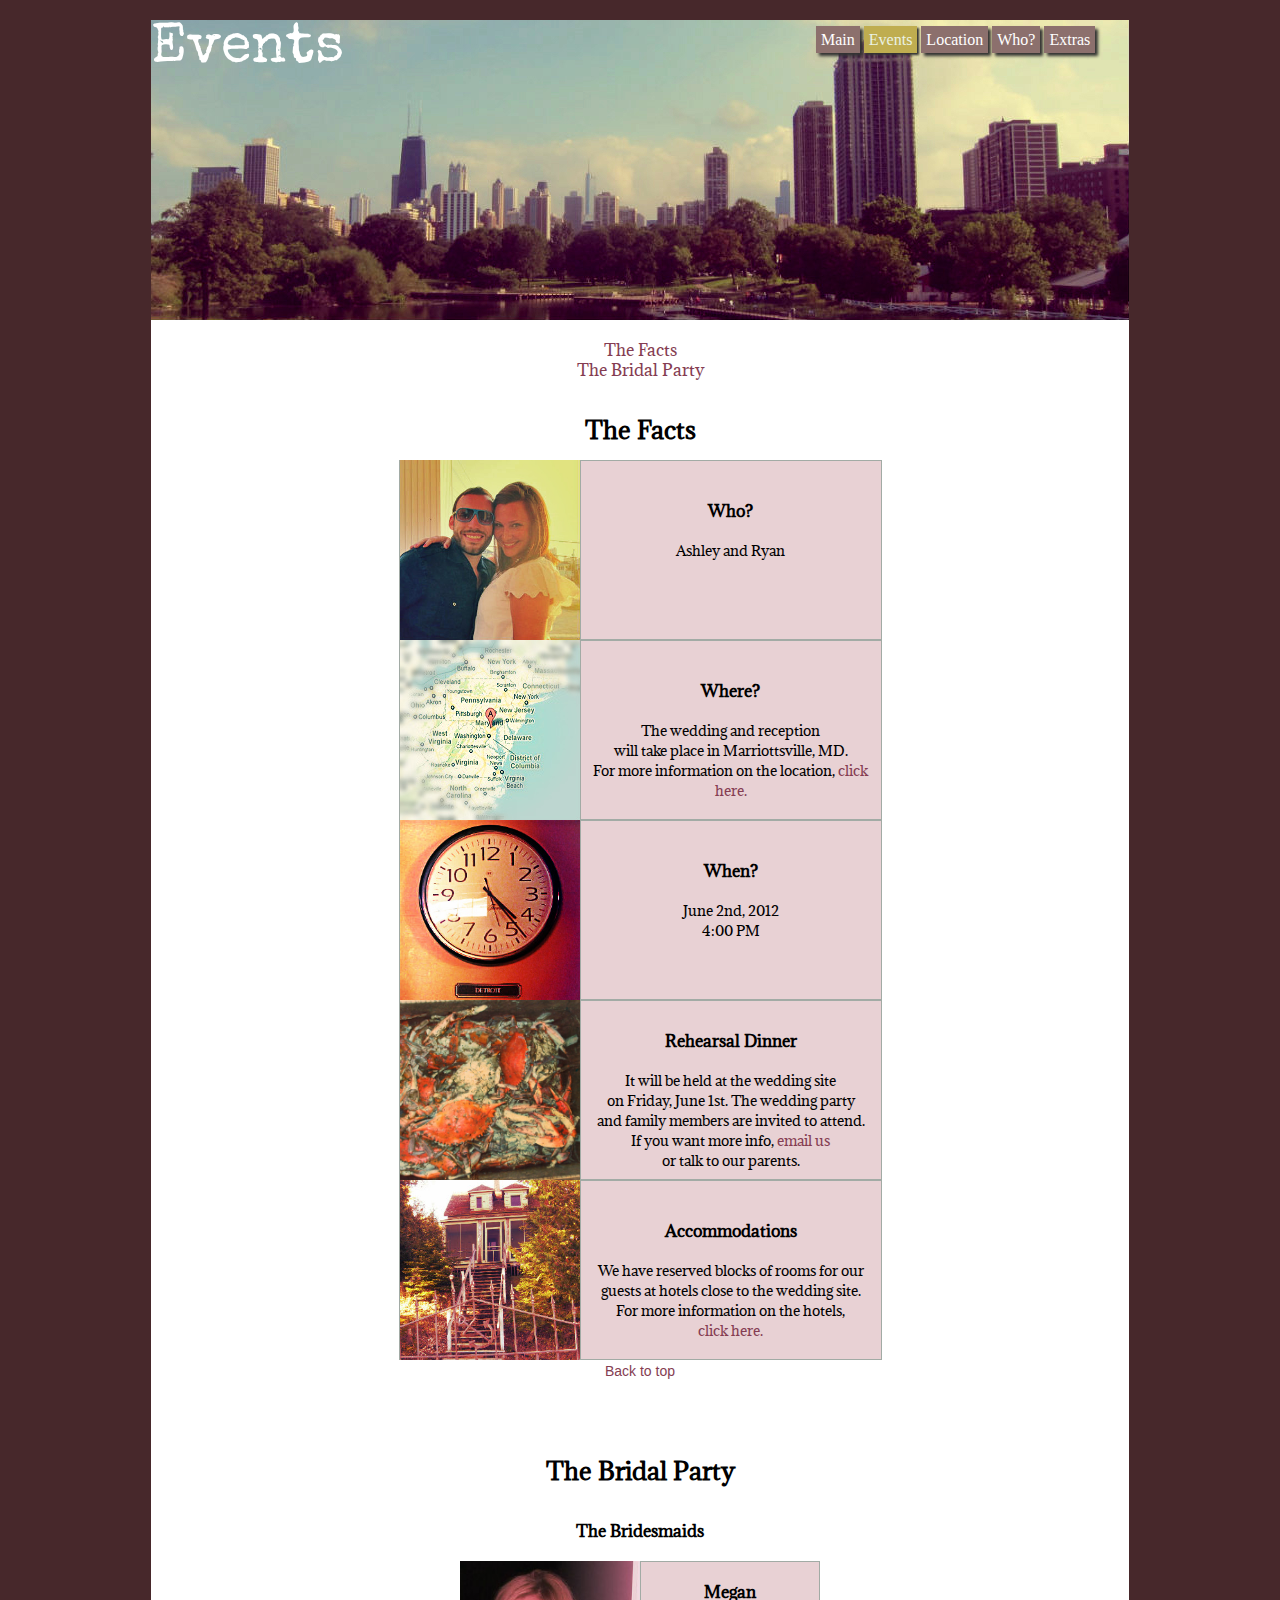
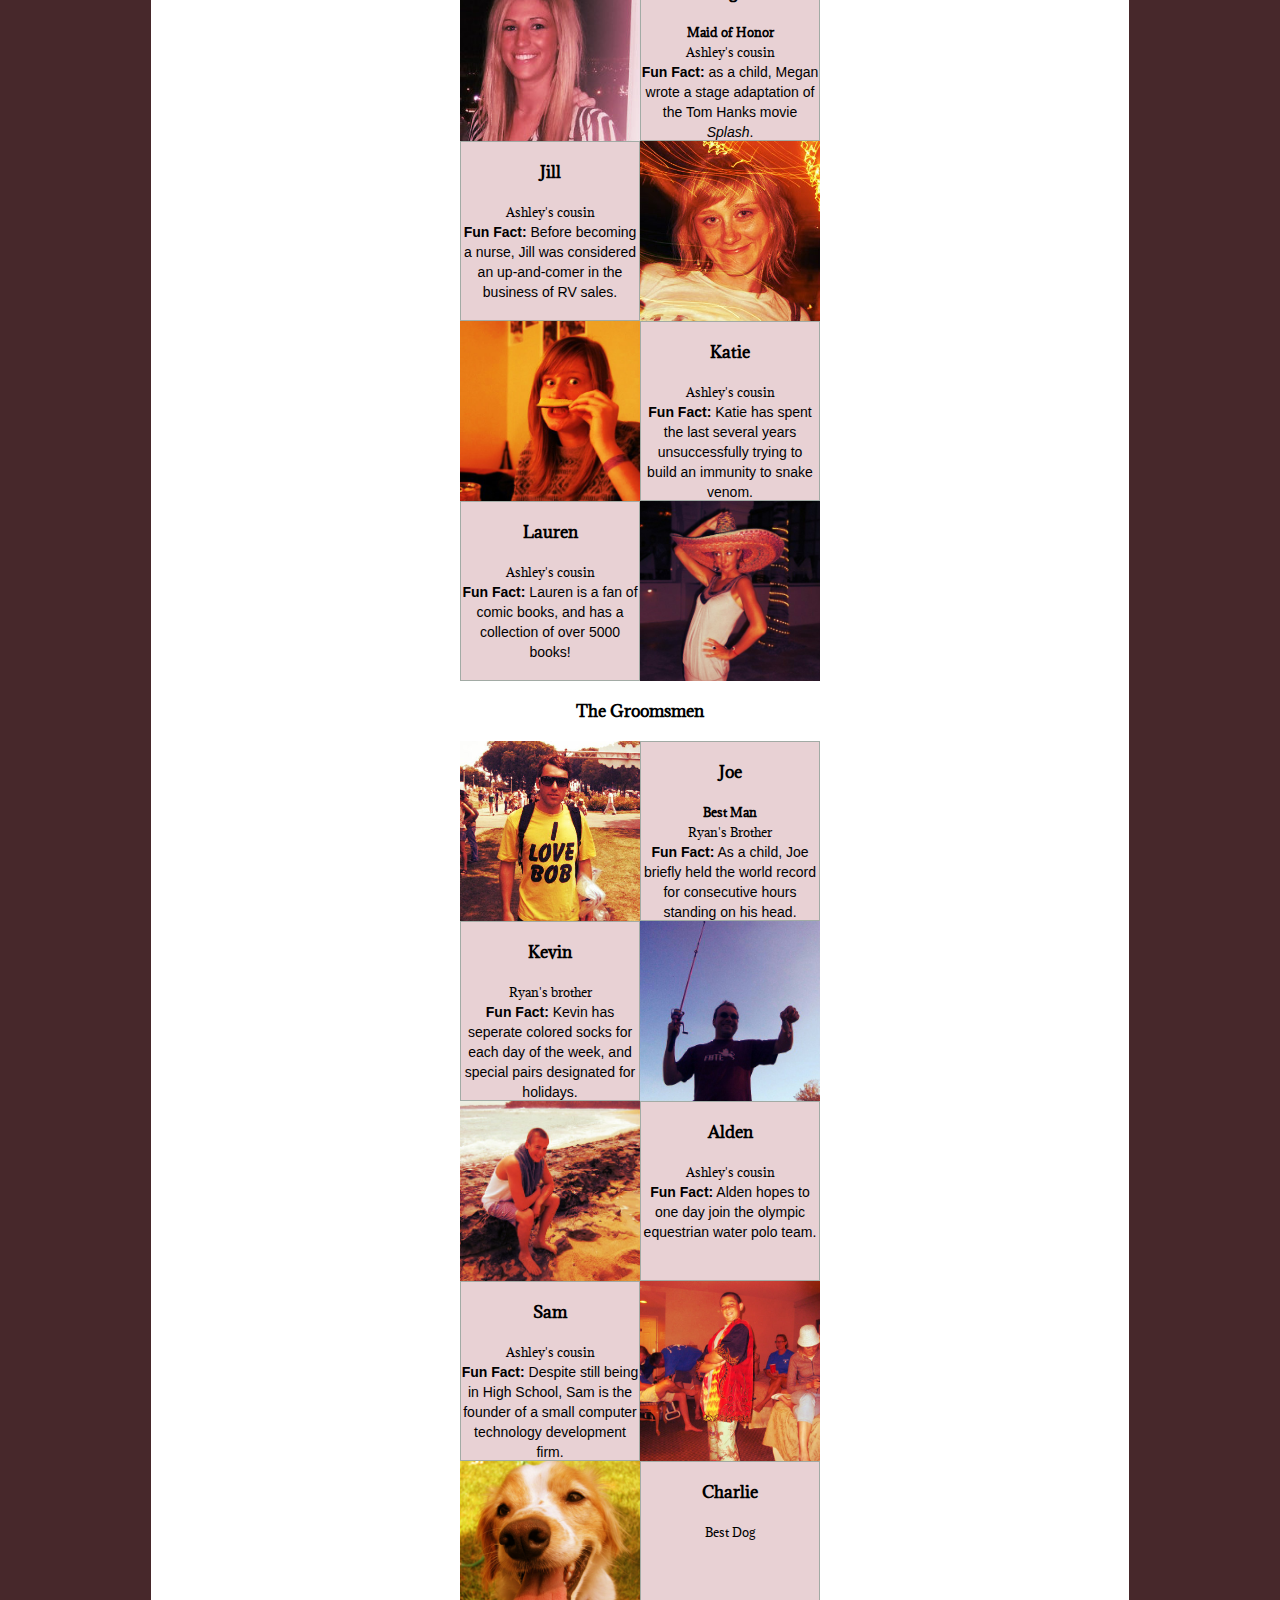
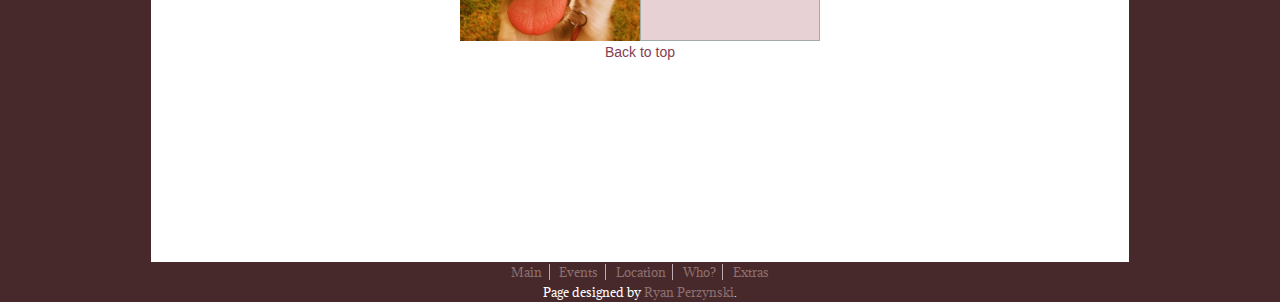
<file: events.htm>
<!DOCTYPE html>
<html lang="en">
  <head>
    
    <meta charset="utf-8" />
		<meta name="viewport" content="width=device-width, initial-scale=1.0, maximum-scale=1.0" />
    <title>Events | Ashley and Ryan</title>
   
    <link rel="stylesheet" type="text/css" media="screen" href="screen.css" />
    <link rel="stylesheet" type="text/css" media="print" href="print.css" />
		<link rel="SHORTCUT ICON" href="img/favicon.ico"/>
    <link href='http://fonts.googleapis.com/css?family=Adamina' rel='stylesheet' type='text/css' />
		<link href='http://fonts.googleapis.com/css?family=Special+Elite' rel='stylesheet' type='text/css'>
    <script type="text/javascript" src="js/respond.min.js"></script>

	</head>
  
	<body>
    
		<div id="page">
			<div id="heading">
				<div id="navig">
					<ul id="navi">
						<li><a href="index2.htm">Main</a></li>
						<li><a class="here" href="events.htm">Events</a></li>
						<li><a href="location.htm">Location</a></li>
						<li><a href="who.htm">Who?</a></li>
						<li><a href="extra.htm">Extras</a></li>
					</ul>
				</div>
		
				
				<img id="largeimg" src="img/top_chi33.jpg" alt="Picture of Chicago"/>
				<h1 class="head">Events</h1>
						
			</div>
    
		<div id="bottom">
			<div id="content">
				<div id="subnav">
					<ul>
						<li><a href="events.htm#info">The Facts</a></li>
						<li><a href="events.htm#party">The Bridal Party</a></li>
					</ul>
				</div>
				
				<div id="info">
				<h2>The Facts</h2>
				
					
						<ul id="piccaps">
							<li>
								<div class="captionrightinfo">
									<ul class="acorn">
										<li><h3><a href="who.htm">Who?</a></h3></li>
										<li>Ashley and Ryan</li>
										
										
									</ul>
								</div>
							</li>
							<li><a href="img/who.jpg"><img class="noshow" src="img/who.jpg" width="180" height="180" alt="Picture of Ashley and Ryan"/></a></li>
							<li>
								<div class="captionrightinfo">
									<ul class="acorn">
										<li><h3><a href="location.htm">Where?</a></h3></li>
										<li>The wedding and reception</li>
										<li> will take place in Marriottsville, MD.</li>
										<li>For more information on the location, <a href="location.htm">click here.</a></li>
									</ul>
								</div>
							</li>
              
							<li><a href="location.htm"><img class="noshow" src="img/loc_sandhillsm2.jpg" alt="small map" /></a></li> 
							<li>
								<div class="captionrightinfo">
									<ul class="acorn">
										<li><h3>When?</h3></li>
										<li>June 2nd, 2012</li>
										<li>4:00 PM</li>
									</ul>
								</div>
							</li>
							<li><a href="img/when.jpg"><img class="noshow" src="img/when2.jpg" width="180" height="180" alt="Picture of clock"/></a></li>
							<li>
								<div class="captionrightinfo">
									<ul class="acorn2">
										<li><h3><a href="location.htm">Rehearsal Dinner</a></h3></li>
										<li>It will be held at the wedding site</li>
										<li>on Friday, June 1st. The wedding party</li>
										<li>and family members are invited to attend.</li>
										<li>If you want more info, <a href='mailto:ryan.perz@gmail.com'>email us</a></li>
										<li> or talk to our parents.</li>
										
										
									</ul>
								</div>
							</li>
							<li><a href="location.htm"><img class="noshow" src="img/dinner.jpg" width="180" height="180" alt="Picture of dinner"/></a></li>
							<li>
								<div class="captionrightinfo">
									<ul class="acorn">
										<li><h3><a href="location.htm">Accommodations</a></h3></li>
										<li>We have reserved blocks of rooms for our</li>
										<li>guests at hotels close to the wedding site.</li>
										<li>For more information on the hotels,</li>
										<li><a href="location.htm">click here.</a></li>
									</ul>
								</div>
							</li>
							<li><a href="location.htm"><img class="noshow" src="img/accom.jpg" width="180" height="180" alt="Picture of a house"/></a></li>
						</ul>
						<a href="events.htm#navig"><small>Back to top</small></a>
				</div>
				
			
				

				
				
				
<div id="party">
			
				<h2>The Bridal Party</h2>
					<h3 class="party">The Bridesmaids</h3>
						<ul>
							<li>
								<div class="captionright">
									<ul>
										<li><h3 class="party">Megan</h3></li>
										<li><b>Maid of Honor</b></li>
										<li>Ashley's cousin</li>
										<li><small><b>Fun Fact:</b> as a child, Megan wrote a stage adaptation of the Tom Hanks movie <i>Splash</i>.</small></li>
									</ul>
								</div>
							</li>
							<li><a href="img/party_megan.jpg"><img src="img/party_megan.jpg" width="180" height="180" alt="Megan"/></a></li>
							<li>
								<div class="captionleft">
									<ul>
										<li><h3 class="party">Jill</h3></li>
										<li>Ashley's cousin</li>
										<li><small><b>Fun Fact:</b> Before becoming a nurse, Jill was considered an up-and-comer in the business of RV sales.</small></li>
									</ul>
								</div>
							</li>
							<li><a href="img/party_jill.jpg"><img src="img/party_jill.jpg" width="180" height="180" alt="Jill"/></a></li>
							<li>
								<div class="captionright">
									<ul>
										<li><h3 class="party">Katie</h3></li>
										<li>Ashley's cousin</li>
										<li><small><b>Fun Fact:</b> Katie has spent the last several years unsuccessfully trying to build an immunity to snake venom.</small></li>
									</ul>	
								</div>
							</li>
							<li><a href="img/party_katie.jpg"><img src="img/party_katie.jpg" width="180" height="180" alt="Katie"/></a></li>
							<li>
								<div class="captionleft">
									<ul>
										<li><h3 class="party">Lauren</h3></li>
										<li>Ashley's cousin</li>
										<li><small><b>Fun Fact:</b> Lauren is a fan of comic books, and has a collection of over 5000 books!</small></li>
									</ul>
								</div>
							</li>
							<li><a href="img/party_lauren.jpg"><img src="img/party_lauren.jpg" width="180" height="180" alt="Lauren"/></a></li>
						</ul>
					<h3 class="party">The Groomsmen</h3>
						<ul>
							<li>
								<div class="captionright">
									<ul>
										<li><h3 class="party">Joe</h3></li>
										<li><b>Best Man</b></li>
										<li>Ryan's Brother</li>
										<li><small><b>Fun Fact:</b> As a child, Joe briefly held the world record for consecutive hours standing on his head.</small></li>
									</ul>
								</div>
							</li>
							<li><a href="img/party_joe.jpg"><img src="img/party_joe.jpg" width="180" height="180" alt="Joe"/></a></li>
							<li>
								<div class="captionleft">
									<ul>
										<li><h3 class="party">Kevin</h3></li>
										<li>Ryan's brother</li>
										<li><small><b>Fun Fact:</b> Kevin has seperate colored socks for each day of the week, and special pairs designated for holidays.</small></li>
									</ul>
								</div>
							</li>
						<li><a href="img/party_kevin.jpg"><img src="img/party_kevin.jpg" width="180" height="180" alt="Kevin"/></a></li>
						<li>
								<div class="captionright">
									<ul>
										<li><h3 class="party">Alden</h3></li>
										<li>Ashley's cousin</li>
										<li><small><b>Fun Fact:</b> Alden hopes to one day join the olympic equestrian water polo team.</small></li>
									</ul>
								</div>
							</li>
						<li><a href="img/party_alden.jpg"><img src="img/party_alden.jpg" width="180" height="180" alt="Alden"/></a></li>
						<li>
								<div class="captionleft">
									<ul>
										<li><h3 class="party">Sam</h3></li>
										<li>Ashley's cousin</li>
										<li><small><b>Fun Fact:</b> Despite still being in High School, Sam is the founder of a small computer technology development firm. </small></li>
									</ul>
								</div>
							</li>
						<li><a href="img/party_sam.jpg"><img src="img/party_sam.jpg" width="180" height="180" alt="Sam"/></a></li>
						<li>
								<div class="captionright">
									<ul>
										<li><h3 class="party">Charlie</h3></li>
										<li>Best Dog</li>
										
									</ul>
								</div>
							</li>
						<li><a href="img/party_charlie.jpg"><img src="img/party_charlie.jpg" width="180" height="180" alt="Charlie the Dog"/></a></li>
						</ul>
						<a href="events.htm#navig"><small>Back to top</small></a>
						
			</div>


   		</div>	 
		</div>
		
			<div id="footer">
				<ul id="footnavi">
					<li><a href="index2.htm">Main</a></li>
					<li><a href="events.htm">Events</a></li>
					<li><a href="location.htm">Location</a></li>
					<li><a href="who.htm">Who?</a></li>
					<li><a href="extra.htm">Extras</a></li>
				</ul>
				<ul>
					<li>Page designed by <a href="extra.htm#about">Ryan Perzynski</a>.</li>
				</ul>
			</div>
		
 

	
  </div>
	</body>
	
</html>
</file>
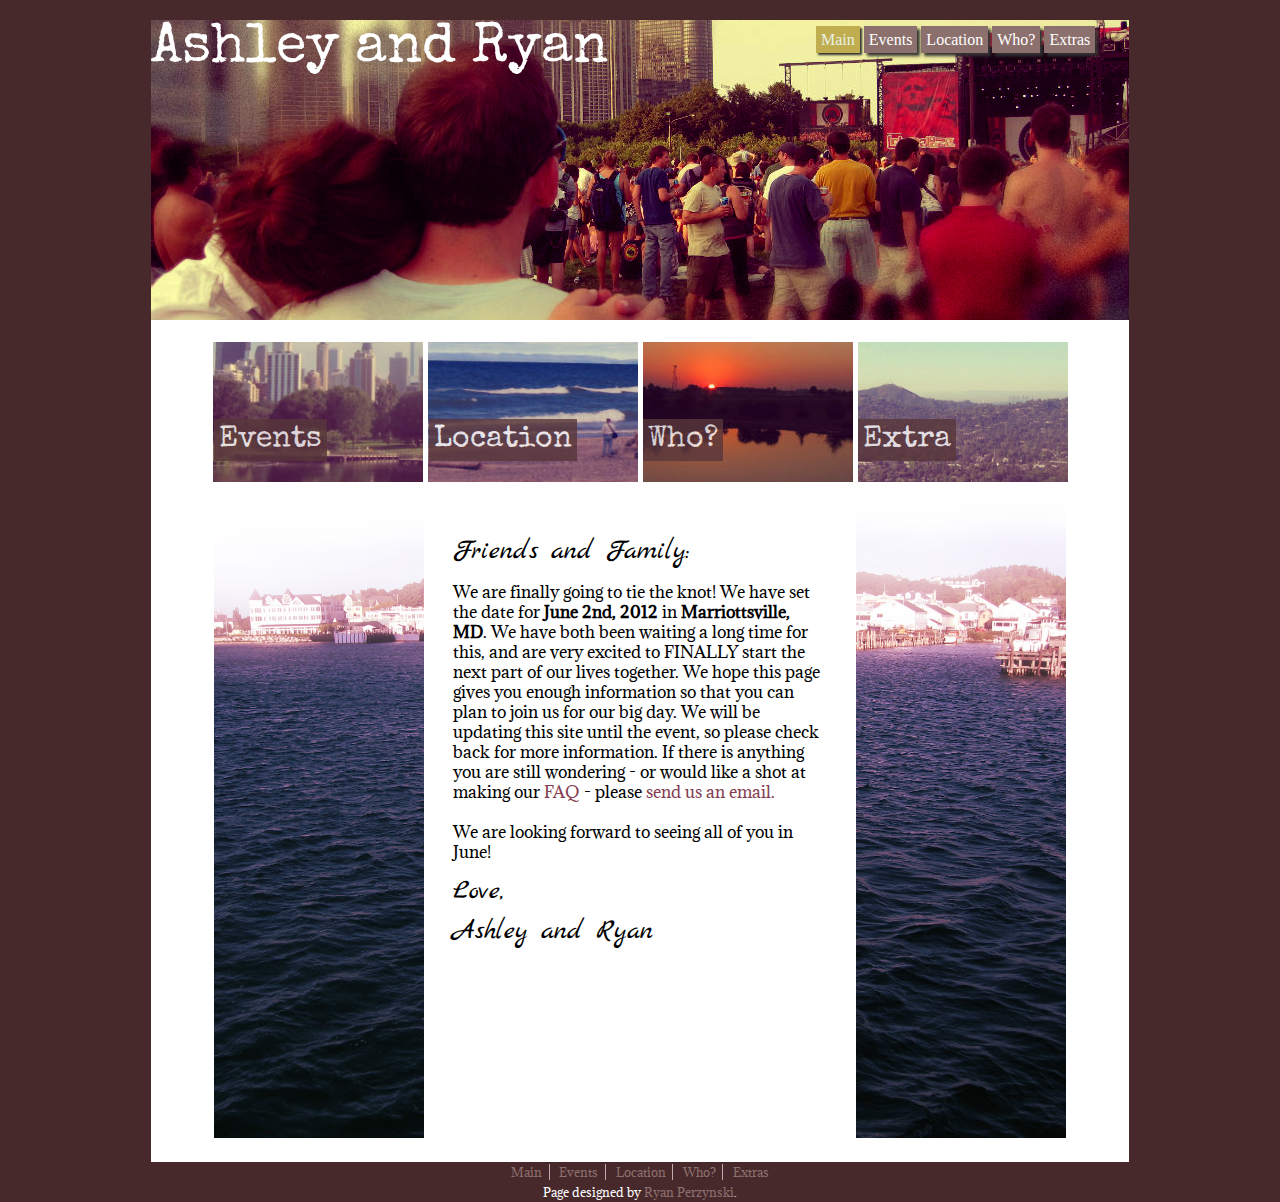
<file: index2.htm>
<!DOCTYPE html>
<html lang="en">

  <head>
    
    <meta charset="utf-8" />
		
    <meta name="viewport" content="width=device-width, initial-scale=1.0, maximum-scale=1.0" />
    
    <title>Main | Ashley and Ryan</title>
   
    <link rel="stylesheet" type="text/css" media="screen" href="screen.css" />
    <link rel="stylesheet" type="text/css" media="print" href="print.css" />
		<link rel="SHORTCUT ICON" href="img/favicon.ico"/>
    <link href='http://fonts.googleapis.com/css?family=Adamina' rel='stylesheet' type='text/css' />
		<link href='http://fonts.googleapis.com/css?family=Marck+Script' rel='stylesheet' type='text/css' />
		<link href='http://fonts.googleapis.com/css?family=Special+Elite' rel='stylesheet' type='text/css'>
    <script type="text/javascript" src="js/respond.min.js"></script>
  </head>
  
	<body>
      
    <div id="page">
			<div id="heading">
				<div id="navig">
					<ul id="navi">
						<li><a class="here" href="index2.htm">Main</a></li>
						<li><a href="events.htm">Events</a></li>
						<li><a href="location.htm">Location</a></li>
						<li><a href="who.htm">Who?</a></li>
						<li><a href="extra.htm">Extras</a></li>
					</ul>
				</div>
		
				
				<img id="largeimg" src="img/top_lol2.jpg" alt="Ryan and Ashley at Lollapalooza"/>
				<h1 class="head">Ashley and Ryan</h1>
					
      						   													
			</div>
    	
		<div id="bottom">
			<div id="content">
			
			<div class="bots">
				<ul id="bottomnav">
					<li><a href="events.htm"><img src="img/link_event.jpg" alt="Events" /></a></li>
					 <li><h6 class="event"><a href="events.htm">Events</a></h6></li>
          <li><a href="location.htm"><img src="img/link_loc.jpg" alt="Location" /></a></li>
					<li><h6 class="location"><a href="location.htm">Location</a></h6></li>
					<li><a href="who.htm"><img src="img/link_who.jpg" alt="Who?"/></a></li>
					<li><h6 class="who"><a href="who.htm">Who?</a></h6></li>
					<li><a href="extra.htm"><img src="img/link_extra.jpg" alt="Extra Information"/></a></li>
					<li><h6 class="extra"><a href="extra.htm">Extra</a></h6></li>
				</ul>
			</div>
				<div class="gmapindexleft">
					<ul>
						<li><a href="img/mackfront2.jpg"><img src="img/mackfrontl2.jpg" alt="Mackinac"  height="636" width="210"/></a></li>
						</ul>
				</div>
				<div class="gmapindexright">
					<ul>
						<li><a href="img/mackfront2.jpg"><img src="img/mackfrontr2.jpg" alt="Mackinac"  height="636" width="210"/></a></li>
						
					</ul>
				</div>

			
				<div id="intro">
					<p class="sig">Friends and Family:</p>
					<p>
					We are finally going to tie the knot!
					We have set the date for <b>June 2nd, 2012</b> in <b>Marriottsville, MD</b>.
					We have both been waiting a long time for this, and are very excited to FINALLY
					start the next part of our lives together.
					We hope this page gives you enough information so that you can plan to join us for our big  day. We will be updating this site until the event, so please check back for more information.
					If there is anything you are still wondering - or would like a shot at making our <a href="extra.htm">FAQ</a> - please <a href="mailto:ryan.perz@gmail.com, ashleycorinnesmith@gmail.com">send us an email.</a></p>
					<p>We are looking forward to seeing all of you in June!</p>
					<p class="sig">Love,</p>
					<p class="sig">Ashley and Ryan</p>
					
				</div>
				
				
				
				
			</div>
    </div>
		
		<div id="footer">
			<ul id="footnavi">
        <li><a href="index2.htm">Main</a></li>
				<li><a href="events.htm">Events</a></li>
				<li><a href="location.htm">Location</a></li>
				<li><a href="who.htm">Who?</a></li>
				<li><a href="extra.htm">Extras</a></li>
      </ul>
      <ul>
				<li>Page designed by <a href="extra.htm#about">Ryan Perzynski</a>.</li>
			</ul>
		</div>
		
	</div>	
  
	</body>
	
</html>
</file>
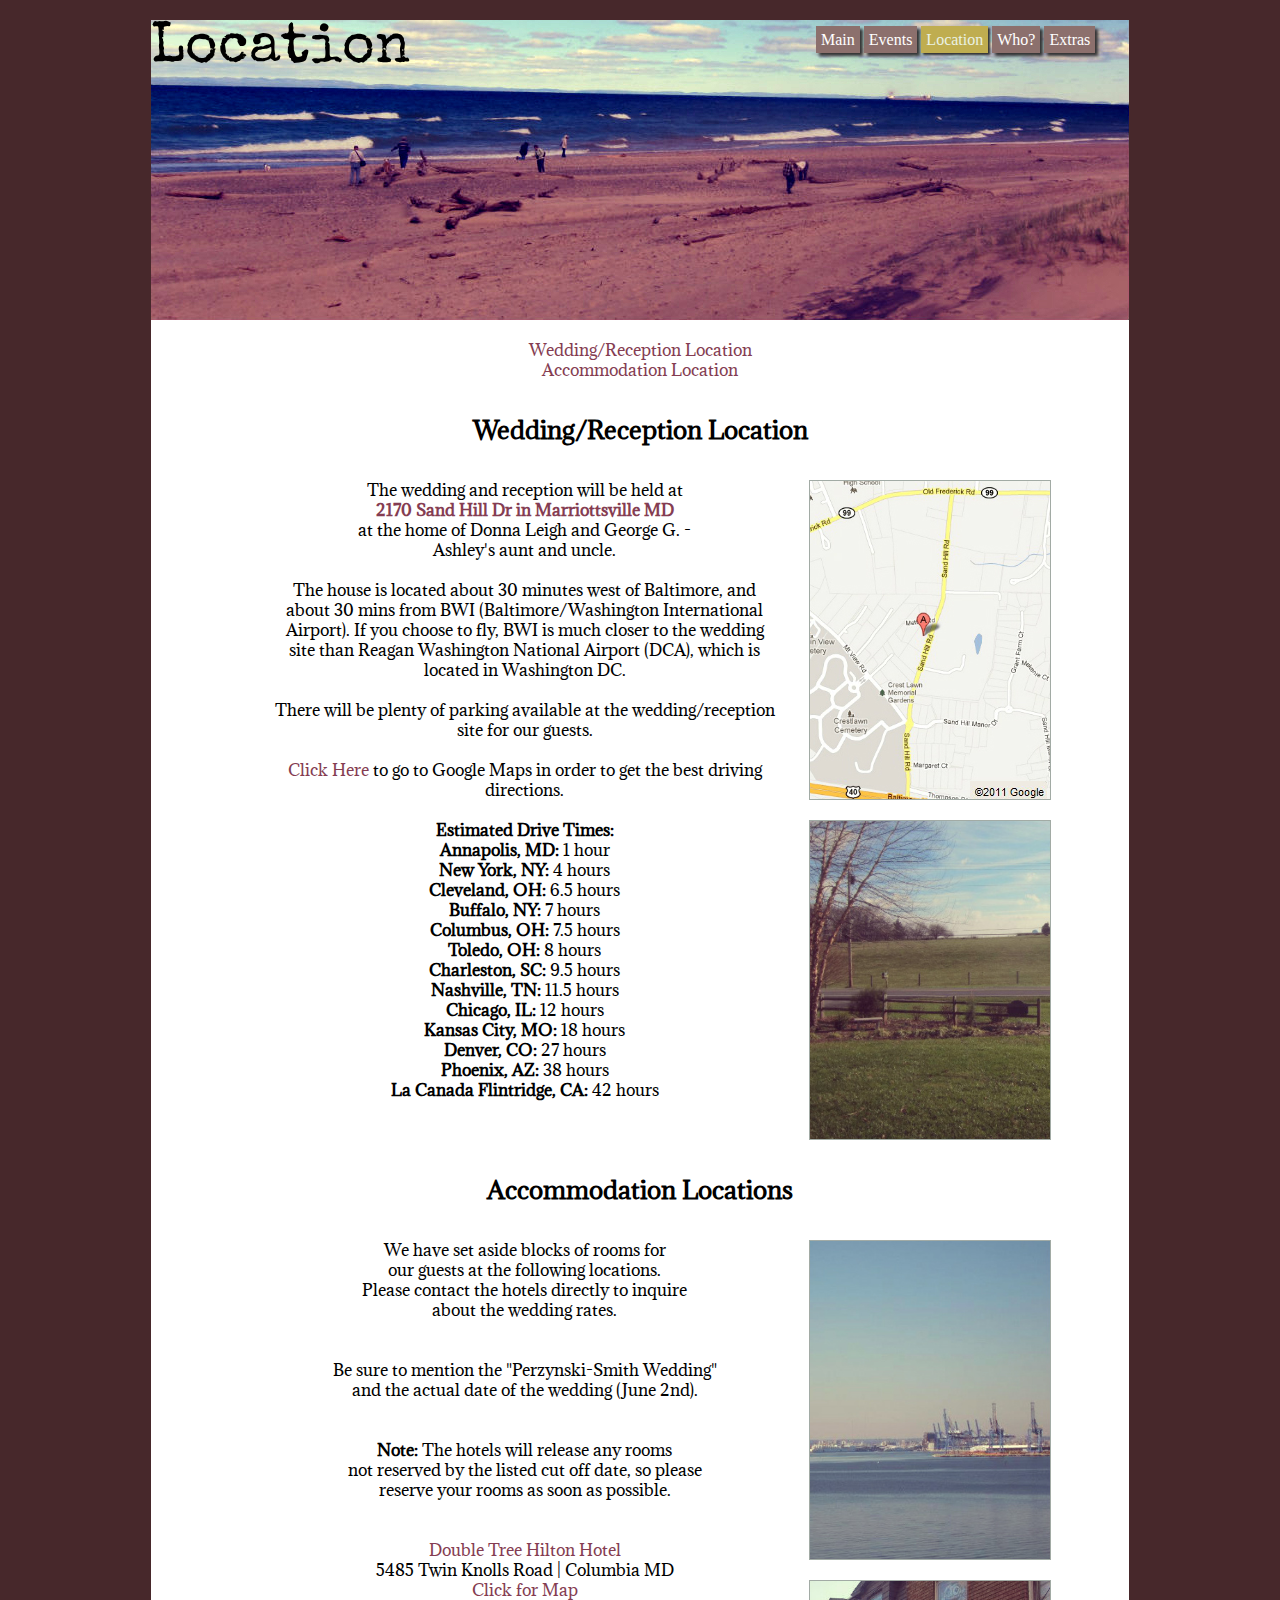
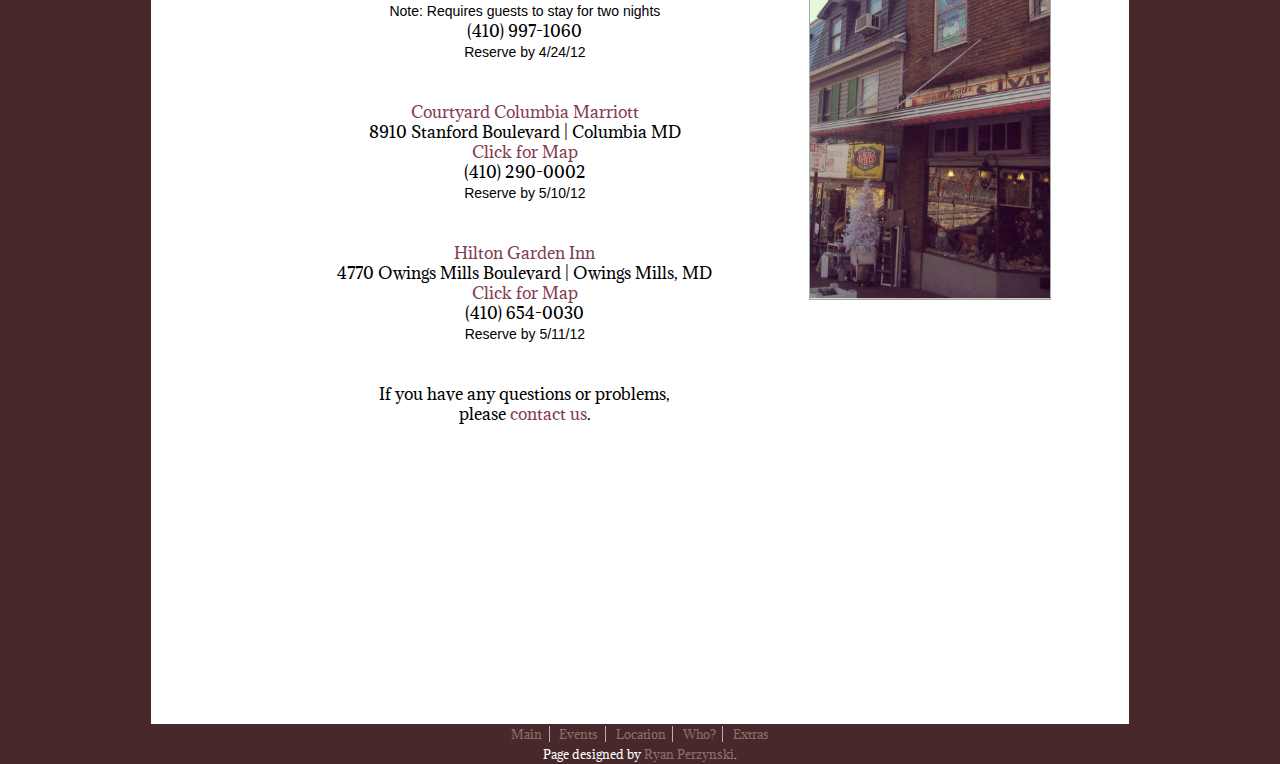
<file: location.htm>
<!DOCTYPE html>
<html lang="en">

  <head>
    
    <meta charset="utf-8" />
		
    <meta name="viewport" content="width=device-width, initial-scale=1.0, maximum-scale=1.0" />
    
    <title>The Location | Ashley and Ryan</title>
   
    <link rel="stylesheet" type="text/css" media="screen" href="screen.css" />
    <link rel="stylesheet" type="text/css" media="print" href="print.css" />
		<link rel="SHORTCUT ICON" href="img/favicon.ico"/>
    <link href='http://fonts.googleapis.com/css?family=Adamina' rel='stylesheet' type='text/css' />
		<link href='http://fonts.googleapis.com/css?family=Special+Elite' rel='stylesheet' type='text/css'>
    <script type="text/javascript" src="js/respond.min.js"></script>
  </head>
  
	<body>
    <div id="page">
			<div id="heading">
				<div id="navig">
					<ul id="navi">
						<li><a href="index2.htm">Main</a></li>
						<li><a href="events.htm">Events</a></li>
						<li><a class="here" href="location.htm">Location</a></li>
						<li><a href="who.htm">Who?</a></li>
						<li><a href="extra.htm">Extras</a></li>
					</ul>
				</div>
		
				
				<img id="largeimg" src="img/top_mack.jpg" alt="Picture of Mackinac Island"/>
				<h1 class="headblack">Location</h1>
						
		</div>
    <div id="bottom">
		<div id="content">
			<div id="subnav">
				<ul>
					<li><a href="location.htm#loc">Wedding/Reception Location</a></li>
					<li><a href="location.htm#hotel">Accommodation Location</a></li>
				</ul>
			</div>	
			<div id="loc">
      <h2>Wedding/Reception Location</h2>
      </div>
      <div class="gmap">
        <ul>
          <li><a href="http://g.co/maps/mcdcb"><img src="img/loc_sandhill.jpg" alt="picture of map to house" /></a></li>
          
		  <li><a href="img/yard.jpg"><img src="img/yard.jpg" alt="Map to the hotel"  height="318" width="240"/></a></li>
		  
        </ul>


<!--<iframe id="big" width=120 height=400 frameborder="1" scrolling="no" marginheight="0" marginwidth="0" src="http://maps.google.com/maps?q=2170+sand+hill+rd+marriottsville&amp;ie=UTF8&amp;hq=&amp;hnear=2170+Sand+Hill+Rd,+Marriottsville,+Maryland+21104&amp;gl=us&amp;t=m&amp;vpsrc=0&amp;ll=39.314379,-76.929617&amp;spn=0.009961,0.012789&amp;z=14&amp;iwloc=A&amp;output=embed"></iframe> !-->
			</div>

      <div class="glocation"> 	
				<p>
				<li>The wedding and reception will be held at</li> 
				<li><b><a href="http://g.co/maps/mcdcb">2170 Sand Hill Dr in Marriottsville MD </a></b></li>
				<li>at the home of Donna Leigh and George G. -</li> 
				<li>Ashley's aunt and uncle.</li></p>
				<p>The house is located about 30 minutes west of Baltimore, and about 30 mins from BWI (Baltimore/Washington International Airport). If you choose to fly, BWI is much closer to the wedding site than Reagan Washington National Airport (DCA), which is located in Washington DC.</p>
				<p>There will be plenty of parking available at the wedding/reception site for our guests.</p>
				<p><a href="http://g.co/maps/mcdcb">Click Here</a> to go to Google Maps in order to get the best driving directions.</p>
      
      <ul>
        <li><b>Estimated Drive Times:</b></li>
				<li><b>Annapolis, MD:</b> 1 hour</li>
				<li><b>New York, NY:</b> 4 hours</li>
        <li><b>Cleveland, OH:</b> 6.5 hours</li>
        <li><b>Buffalo, NY:</b> 7 hours</li>
				<li><b>Columbus, OH:</b> 7.5 hours</li>
        <li><b>Toledo, OH:</b> 8 hours</li>
				<li><b>Charleston, SC:</b> 9.5 hours</li>
				<li><b>Nashville, TN:</b> 11.5 hours</li>
        <li><b>Chicago, IL:</b> 12 hours</li>
				<li><b>Kansas City, MO:</b> 18 hours</li>
        <li><b>Denver, CO:</b> 27 hours</li>
				<li><b>Phoenix, AZ:</b> 38 hours</li>
        <li><b>La Canada Flintridge, CA:</b> 42 hours</li> 
       </ul>
    
      
      </div>

	    	<div id="hotel">
					<h2>Accommodation Locations</h2>
				</div>
				<div class="gmap">
					<ul>
						<li><a href="img/balmer.jpg"><img src="img/balmer.jpg" alt="Map to the hotel"  height="318" width="240"/></a></li>
						
						<li><a href="img/ellicott.jpg"><img src="img/ellicott.jpg" alt="Map to the hotel"  height="318" width="240"/></a></li>
						
					</ul>


			</div>

      <div class="glocation"> 	
        
      <p>
			<li>We have set aside blocks of rooms for</li>
		  <li>our guests at the following locations.</li>
			<li>Please contact the hotels directly to inquire</li>
		  <li>about the wedding rates.</li></p>
			<p>
			<li>Be sure to mention the "Perzynski-Smith Wedding"</li>
			<li>and the actual date of the wedding (June 2nd).</li>
			</p>
			<p>
			<li><b>Note:</b> The hotels will release any rooms</li>
			<li>not reserved by the listed cut off date, so please</li>
			<li>reserve your rooms as soon as possible.</li></p>
		  
		  <p><li><a href="http://doubletree1.hilton.com/en_US/dt/hotel/BWICHDT-DoubleTree-by-Hilton-Hotel-Columbia-Maryland/index.do">Double Tree Hilton Hotel</a></li>
          <li>5485 Twin Knolls Road | Columbia MD</li>
			<li><a href="http://g.co/maps/9kq87">Click for Map</a></li>
		  <li><small>Note: Requires guests to stay for two nights</small></li>
		  <li>(410) 997-1060</li>
			<li><small>Reserve by 4/24/12</small></li></p>
		  		  		  
		  <p><li><a href="http://www.marriott.com/hotels/travel/bwicl-courtyard-columbia">Courtyard Columbia Marriott</a></li>
		  <li>8910 Stanford Boulevard | Columbia MD</li>
			<li><a href="http://g.co/maps/t6wns">Click for Map</a></li>
		  <li>(410) 290-0002</li>
			<li><small>Reserve by 5/10/12</small></li></p>
					
          <p>
		  <li><a href="http://hiltongardeninn.hilton.com/en/gi/hotels/index.jhtml;jsessionid=31SQ1DMDFIKW0CSGBJF222Q?ctyhocn=BWIOMGI">Hilton Garden Inn</a></li>
		  <li>4770 Owings Mills Boulevard | Owings Mills, MD</li>
			<li><a href="http://g.co/maps/t7gtx">Click for Map</a></li>
		  <li>(410) 654-0030</li>
			<li><small>Reserve by 5/11/12</small></li></p>
        
		  <p>
		  <li>If you have any questions or problems,</li>
		  <li>please <a href="mailto:ryan.perz@gmail.com">contact us</a>.</li>
		  </p>	
      

      
      </div>
     
			
		</div>
		</div>
			
    
		
		
		 
		
		<div id="footer">
			<ul id="footnavi">
        <li><a href="index2.htm">Main</a></li>
				<li><a href="events.htm">Events</a></li>
				<li><a href="location.htm">Location</a></li>
				<li><a href="who.htm">Who?</a></li>
				<li><a href="extra.htm">Extras</a></li>
      </ul>
      <ul>
				<li>Page designed by <a href="extra.htm#about">Ryan Perzynski</a>.</li>
			</ul>
		</div>
		
 

	</div>	
  
	</body>
	
</html>
</file>
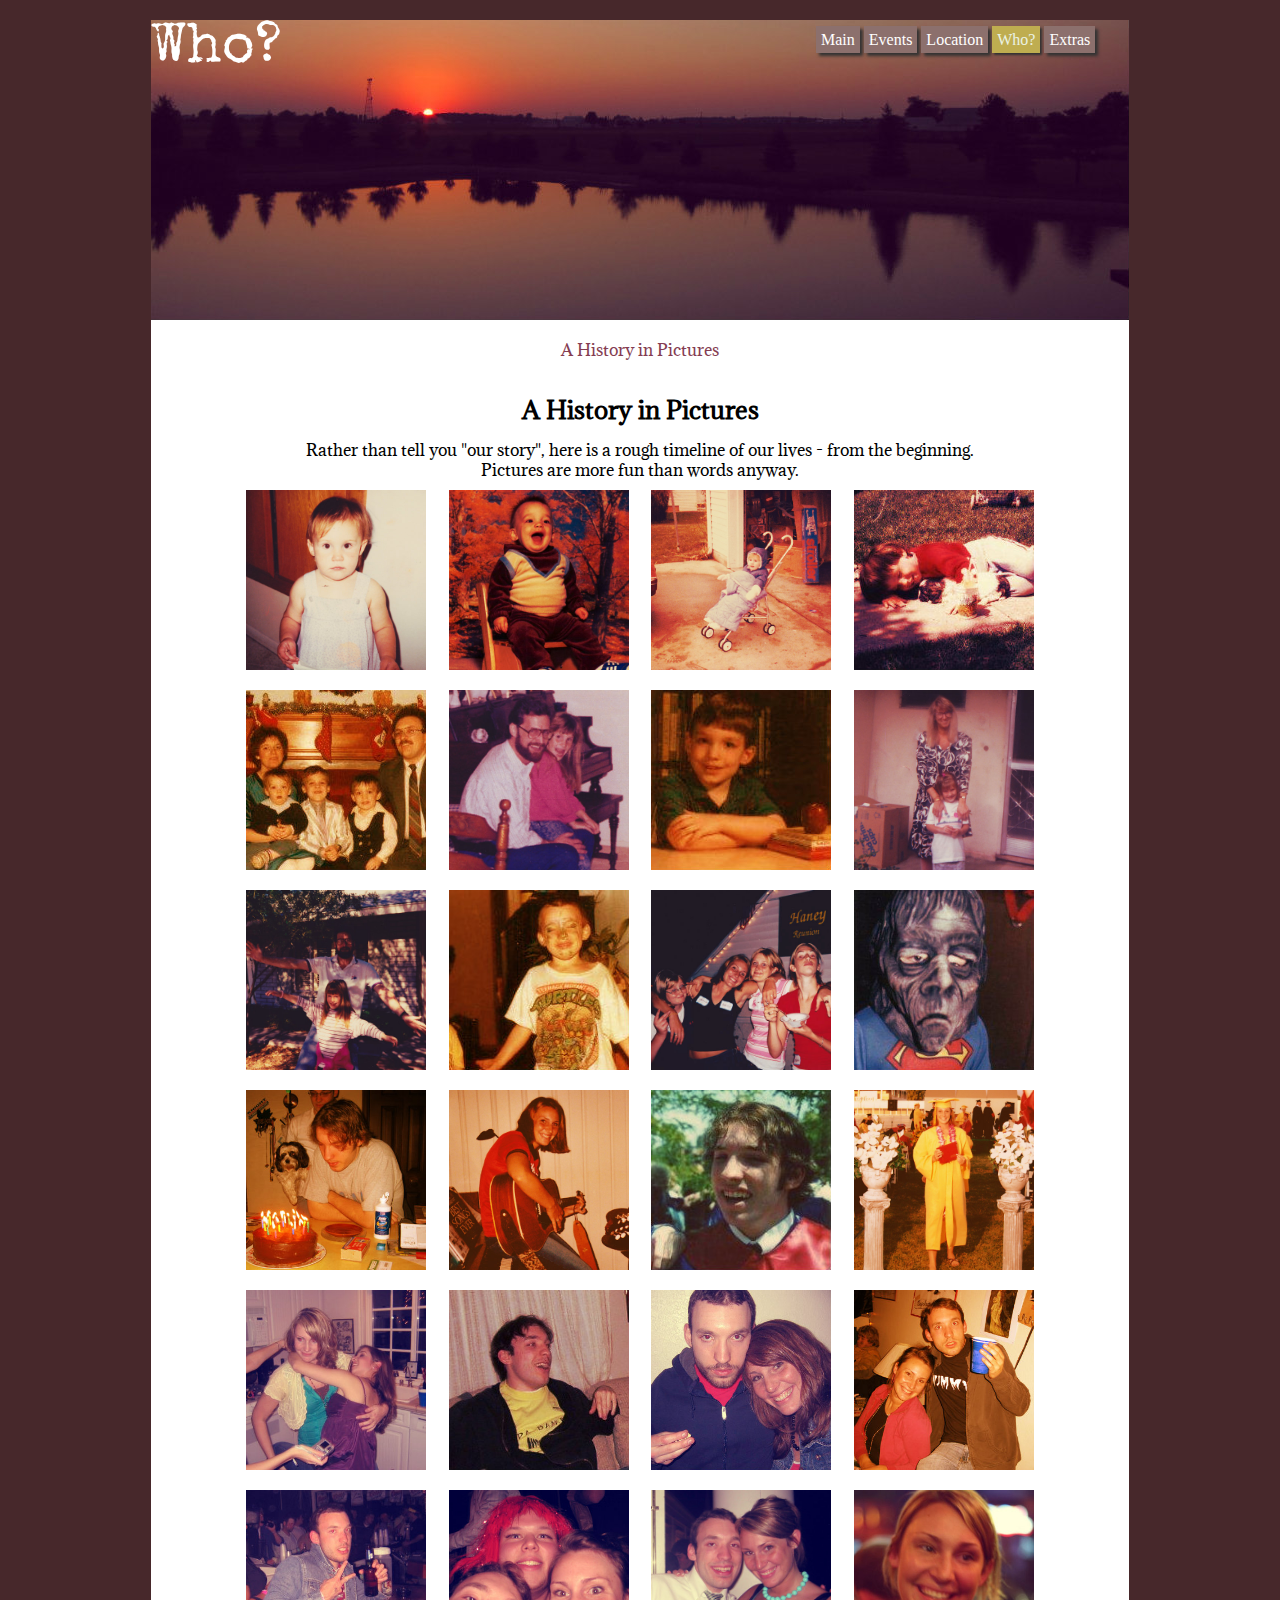
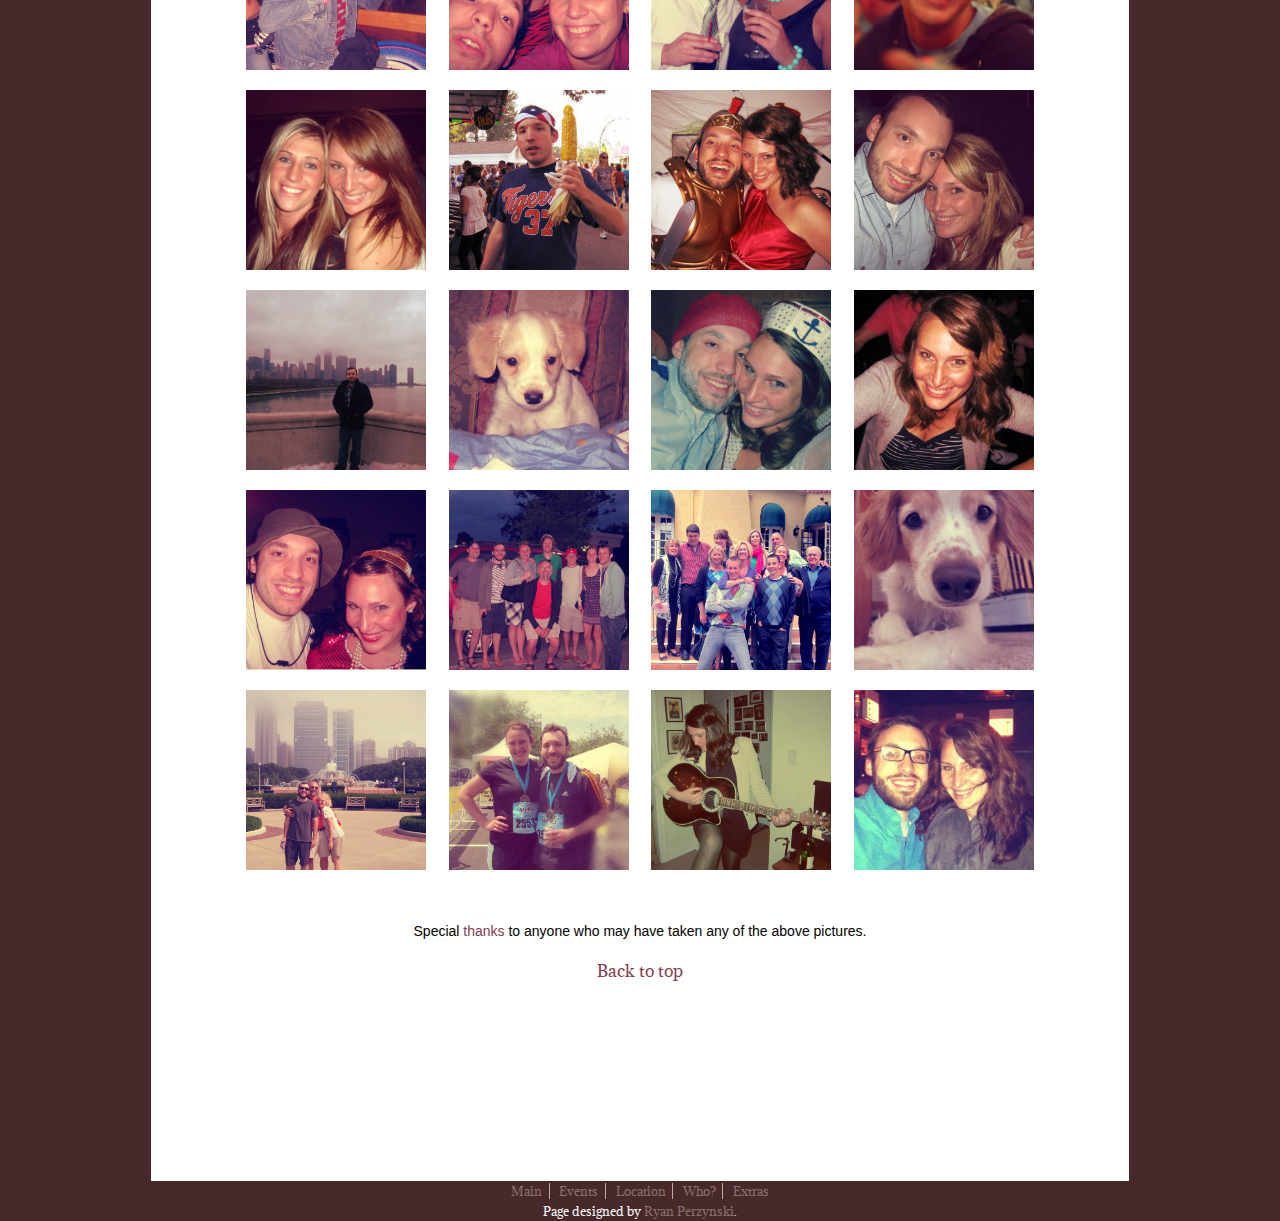
<file: who.htm>
<!DOCTYPE html>
<html lang="en">
  <head>
   
    <meta charset="utf-8" />
		
    <meta name="viewport" content="width=device-width, initial-scale=1.0, maximum-scale=1.0" />
    
    <title>Who? | Ashley and Ryan</title>
   
    <link rel="stylesheet" type="text/css" media="screen" href="screen.css" />
    <link rel="stylesheet" type="text/css" media="print" href="print.css" />
    <link rel="stylesheet" type="text/css" media="screen" href="prettyPhoto.css" />
		<link rel="SHORTCUT ICON" href="img/favicon.ico"/>
    <link href='http://fonts.googleapis.com/css?family=Adamina' rel='stylesheet' type='text/css' />
		<link href='http://fonts.googleapis.com/css?family=Special+Elite' rel='stylesheet' type='text/css'>
    
    <script type="text/javascript" src="js/respond.min.js"></script>
    <script type="text/javascript" src="js/jquery-1.4.4.min.js"></script>
    <script type="text/javascript" src="js/jquery.prettyPhoto.js"></script>
  </head>
  
	<body>
    
    <div id="page">
			<div id="heading">
				<div id="navig">
					<ul id="navi">
						<li><a href="index2.htm">Main</a></li>
						<li><a href="events.htm">Events</a></li>
						<li><a href="location.htm">Location</a></li>
						<li><a class="here" href="who.htm">Who?</a></li>
						<li><a href="extra.htm">Extras</a></li>
					</ul>
				</div>
		
				
				<img id="largeimg" src="img/top_tol.jpg" alt="Picture of Toledo"/>
				<h1 class="head">Who?</h1>
						
		</div>
    <div id="bottom">
		<div id="content">
			<div id="subnav">
				<ul>
					
					<li><a href="who.htm#photos">A History in Pictures</a></li>
				</ul>
			</div>
			
			<div id="photos">
      
      <div class="prettyp">
      <script type="text/javascript" charset="utf-8">
      $(document).ready(function(){
      $('div.smimage a').attr('rel', 'prettybox[grandsuite]')
      $("div.smimage a").prettyPhoto({animation_speed:'normal',theme:'light_square',slideshow:3000, deeplinking: false,  autoplay_slideshow: false});
      
      });
      </script>
      </div>

				<h2>A History in Pictures</h2>
					<ul>
						<li>Rather than tell you "our story", here is a rough timeline of our lives - from the beginning.</li>
						<li>Pictures are more fun than words anyway.</li>
					</ul>
					<div class="smimage">
						<a href="img/story/a001.jpg" rel="prettyPhoto" title=""><img src="img/story/a001.jpg"  width="180" height="180" alt="Baby Ashley"/></a>
						<a href="img/story/r001.jpg" rel="prettyPhoto" title=""><img src="img/story/r001.jpg" width="180" height="180" alt="Baby Ryan"/></a>
						<a href="img/story/a002.jpg" rel="prettyPhoto" title=""><img src="img/story/a002.jpg" width="180" height="180" alt="Stroller Ashley"/></a>
						<a href="img/story/r002.jpg" rel="prettyPhoto" title=""><img src="img/story/r002.jpg" width="180" height="180" alt="Ryan with Puppy"/></a>
					
						<a href="img/story/r003.jpg" rel="prettyPhoto" title=""><img src="img/story/r003.jpg" width="180" height="180" alt="Ryan with Family"/></a>
						<a href="img/story/a003.jpg" rel="prettyPhoto" title=""><img src="img/story/a003.jpg" width="180" height="180" alt="Ash with Dad"/></a>
						<a href="img/story/r004.jpg" rel="prettyPhoto" title=""><img src="img/story/r004.jpg" width="180" height="180" alt="Ryan Child"/></a>
						<a href="img/story/a004.jpg" rel="prettyPhoto" title=""><img src="img/story/a004.jpg" width="180" height="180" alt="Ash with Mom"/></a>
					
						<a href="img/story/a005.jpg" rel="prettyPhoto" title=""><img src="img/story/a005.jpg" width="180" height="180" alt="Ash with Dad"/></a>
						<a href="img/story/r005.jpg" rel="prettyPhoto" title=""><img src="img/story/r005.jpg" width="180" height="180" alt="Ryan Ninja Turtle"/></a>
						<a href="img/story/a006.jpg" rel="prettyPhoto" title=""><img src="img/story/a006.jpg" width="180" height="180" alt="Ash with Cousins"/></a>
						<a href="img/story/r006.jpg" rel="prettyPhoto" title=""><img src="img/story/r006.jpg" width="180" height="180" alt="Mr. Cool Disguise"/></a>
					
						<a href="img/story/r007.jpg" rel="prettyPhoto" title=""><img src="img/story/r007.jpg" width="180" height="180" alt="Ryan Birthday"/></a>
						<a href="img/story/a007.jpg" rel="prettyPhoto" title=""><img src="img/story/a007.jpg" width="180" height="180" alt="Ash  Guitar"/></a>
						<a href="img/story/r008.jpg" rel="prettyPhoto" title=""><img src="img/story/r008.jpg" width="180" height="180" alt="Ryan graduates"/></a>
						<a href="img/story/a008.jpg" rel="prettyPhoto" title=""><img src="img/story/a008.jpg" width="180" height="180" alt="Ash graduates"/></a>
					
						<a href="img/story/a009.jpg" rel="prettyPhoto" title=""><img src="img/story/a009.jpg" width="180" height="180" alt="Ash having fun with Dana"/></a>
						<a href="img/story/r009.jpg" rel="prettyPhoto" title=""><img src="img/story/r009.jpg" width="180" height="180" alt="Ryan laughing"/></a>
						<a href="img/story/a010.jpg" rel="prettyPhoto" title=""><img src="img/story/a010.jpg" width="180" height="180" alt="Ryan and ashley meet!"/></a>
						<a href="img/story/r010.jpg" rel="prettyPhoto" title=""><img src="img/story/r010.jpg" width="180" height="180" alt="Ryan and Ashley Halloween 1"/></a>
					
						<a href="img/story/r011.jpg" rel="prettyPhoto" title=""><img src="img/story/r011.jpg" width="180" height="180" alt="Ryan Springsteen"/></a>
						<a href="img/story/a011.jpg" rel="prettyPhoto" title=""><img src="img/story/a011.jpg" width="180" height="180" alt="Halloween 1b"/></a>
						<a href="img/story/r012.jpg" rel="prettyPhoto" title=""><img src="img/story/r012.jpg" width="180" height="180" alt="Formal"/></a>
						<a href="img/story/a012.jpg" rel="prettyPhoto" title=""><img src="img/story/a012.jpg" width="180" height="180" alt="Ashley Smiling"/></a>
					
						<a href="img/story/a013.jpg" rel="prettyPhoto" title=""><img src="img/story/a013.jpg" width="180" height="180" alt="Ashley and Megan"/></a>
						<a href="img/story/r013.jpg" rel="prettyPhoto" title=""><img src="img/story/r013.jpg" width="180" height="180" alt="Ryan with corn cob"/></a>
						<a href="img/story/a014.jpg" rel="prettyPhoto" title=""><img src="img/story/a014.jpg" width="180" height="180" alt="Halloween 2"/></a>
						<a href="img/story/r014.jpg" rel="prettyPhoto" title=""><img src="img/story/r014.jpg" width="180" height="180" alt="Ryan and Ash smiling"/></a>
					
						<a href="img/story/r015.jpg" rel="prettyPhoto" title=""><img src="img/story/r015.jpg" width="180" height="180" alt="Ryan in Chicago"/></a>
						<a href="img/story/a015.jpg" rel="prettyPhoto" title=""><img src="img/story/a015.jpg" width="180" height="180" alt="Puppy Charlie"/></a>
						<a href="img/story/r016.jpg" rel="prettyPhoto" title=""><img src="img/story/r016.jpg" width="180" height="180" alt="Halloween 3"/></a>
						<a href="img/story/a016.jpg" rel="prettyPhoto" title=""><img src="img/story/a016.jpg" width="180" height="180" alt="Ash Smiling"/></a>
					
						<a href="img/story/a017.jpg" rel="prettyPhoto" title=""><img src="img/story/a017.jpg" width="180" height="180" alt="Halloween 4"/></a>
						<a href="img/story/r017.jpg" rel="prettyPhoto" title=""><img src="img/story/r017.jpg" width="180" height="180" alt="The whole gang after the Nashville Marathon"/></a>
						<a href="img/story/a018.jpg" rel="prettyPhoto" title=""><img src="img/story/a018.jpg" width="180" height="180" alt="Ashley's Family"/></a>
						<a href="img/story/r018.jpg" rel="prettyPhoto" title=""><img src="img/story/r018.jpg" width="180" height="180" alt="Charlie sniffing"/></a>
					
						<a href="img/story/r019.jpg" rel="prettyPhoto" title=""><img src="img/story/r019.jpg" width="180" height="180" alt="Ryan and parents in Chicago"/></a>
						<a href="img/story/a019.jpg" rel="prettyPhoto" title=""><img src="img/story/a019.jpg" width="180" height="180" alt="Nashville Marathon"/></a>
						<a href="img/story/a020.jpg" rel="prettyPhoto" title=""><img src="img/story/a020.jpg" width="180" height="180" alt="Ash rocking out"/></a>
						<a href="img/story/r020.jpg" rel="prettyPhoto" title=""><img src="img/story/r020.jpg" width="180" height="180" alt="Ryan and Ash at Tennis"/></a>
						</div>
						<p><small>Special <a href="extra.htm#about">thanks</a> to anyone who may have taken any of the above pictures.</small></p>
						<a href="who.htm#navig">Back to top</a>
			</div>
			
			
		</div>
		</div> 
		
     
			
		
		</div>
			
    
		
		
		 
		
		<div id="footer">
			<ul id="footnavi">
        <li><a href="index2.htm">Main</a></li>
				<li><a href="events.htm">Events</a></li>
				<li><a href="location.htm">Location</a></li>
				<li><a href="who.htm">Who?</a></li>
				<li><a href="extra.htm">Extras</a></li>
      </ul>
      <ul>
				<li>Page designed by <a href="extra.htm#about">Ryan Perzynski</a>.</li>
			</ul>
		</div>

		
 
	</body>
	
</html>
</file>
<file: prettyPhoto.css>
div.pp_default .pp_top,div.pp_default .pp_top .pp_middle,div.pp_default .pp_top .pp_left,div.pp_default .pp_top .pp_right,div.pp_default .pp_bottom,div.pp_default .pp_bottom .pp_left,div.pp_default .pp_bottom .pp_middle,div.pp_default .pp_bottom .pp_right{height:13px}
div.pp_default .pp_top .pp_left{background:url(../images/prettyPhoto/default/sprite.png) -78px -93px no-repeat}
div.pp_default .pp_top .pp_middle{background:url(../images/prettyPhoto/default/sprite_x.png) top left repeat-x}
div.pp_default .pp_top .pp_right{background:url(../images/prettyPhoto/default/sprite.png) -112px -93px no-repeat}
div.pp_default .pp_content .ppt{color:#f8f8f8}
div.pp_default .pp_content_container .pp_left{background:url(../images/prettyPhoto/default/sprite_y.png) -7px 0 repeat-y;padding-left:13px}
div.pp_default .pp_content_container .pp_right{background:url(../images/prettyPhoto/default/sprite_y.png) top right repeat-y;padding-right:13px}
div.pp_default .pp_next:hover{background:url(../images/prettyPhoto/default/sprite_next.png) center right no-repeat;cursor:pointer}
div.pp_default .pp_previous:hover{background:url(../images/prettyPhoto/default/sprite_prev.png) center left no-repeat;cursor:pointer}
div.pp_default .pp_expand{background:url(../images/prettyPhoto/default/sprite.png) 0 -29px no-repeat;cursor:pointer;height:28px;width:28px}
div.pp_default .pp_expand:hover{background:url(../images/prettyPhoto/default/sprite.png) 0 -56px no-repeat;cursor:pointer}
div.pp_default .pp_contract{background:url(../images/prettyPhoto/default/sprite.png) 0 -84px no-repeat;cursor:pointer;height:28px;width:28px}
div.pp_default .pp_contract:hover{background:url(../images/prettyPhoto/default/sprite.png) 0 -113px no-repeat;cursor:pointer}
div.pp_default .pp_close{background:url(../images/prettyPhoto/default/sprite.png) 2px 1px no-repeat;cursor:pointer;height:30px;width:30px}
div.pp_default .pp_gallery ul li a{background:url(../images/prettyPhoto/default/default_thumb.png) center center #f8f8f8;border:1px solid #aaa}
div.pp_default .pp_social{margin-top:7px}
div.pp_default .pp_gallery a.pp_arrow_previous,div.pp_default .pp_gallery a.pp_arrow_next{left:auto;position:static}
div.pp_default .pp_nav .pp_play,div.pp_default .pp_nav .pp_pause{background:url(../images/prettyPhoto/default/sprite.png) -51px 1px no-repeat;height:30px;width:30px}
div.pp_default .pp_nav .pp_pause{background-position:-51px -29px}
div.pp_default a.pp_arrow_previous,div.pp_default a.pp_arrow_next{background:url(../images/prettyPhoto/default/sprite.png) -31px -3px no-repeat;height:20px;margin:4px 0 0;width:20px}
div.pp_default a.pp_arrow_next{background-position:-82px -3px;left:52px}
div.pp_default .pp_content_container .pp_details{margin-top:5px}
div.pp_default .pp_nav{clear:none;height:30px;position:relative;width:110px}
div.pp_default .pp_nav .currentTextHolder{color:#999;font-family:Georgia;font-size:11px;font-style:italic;left:75px;line-height:25px;margin:0;padding:0 0 0 10px;position:absolute;top:2px}
div.pp_default .pp_close:hover,div.pp_default .pp_nav .pp_play:hover,div.pp_default .pp_nav .pp_pause:hover,div.pp_default .pp_arrow_next:hover,div.pp_default .pp_arrow_previous:hover{opacity:0.7}
div.pp_default .pp_description{font-size:11px;font-weight:700;line-height:14px;margin:5px 50px 5px 0}
div.pp_default .pp_bottom .pp_left{background:url(../images/prettyPhoto/default/sprite.png) -78px -127px no-repeat}
div.pp_default .pp_bottom .pp_middle{background:url(../images/prettyPhoto/default/sprite_x.png) bottom left repeat-x}
div.pp_default .pp_bottom .pp_right{background:url(../images/prettyPhoto/default/sprite.png) -112px -127px no-repeat}
div.pp_default .pp_loaderIcon{background:url(../images/prettyPhoto/default/loader.gif) center center no-repeat}
div.light_rounded .pp_top .pp_left{background:url(../images/prettyPhoto/light_rounded/sprite.png) -88px -53px no-repeat}
div.light_rounded .pp_top .pp_right{background:url(../images/prettyPhoto/light_rounded/sprite.png) -110px -53px no-repeat}
div.light_rounded .pp_next:hover{background:url(../images/prettyPhoto/light_rounded/btnNext.png) center right no-repeat;cursor:pointer}
div.light_rounded .pp_previous:hover{background:url(../images/prettyPhoto/light_rounded/btnPrevious.png) center left no-repeat;cursor:pointer}
div.light_rounded .pp_expand{background:url(../images/prettyPhoto/light_rounded/sprite.png) -31px -26px no-repeat;cursor:pointer}
div.light_rounded .pp_expand:hover{background:url(../images/prettyPhoto/light_rounded/sprite.png) -31px -47px no-repeat;cursor:pointer}
div.light_rounded .pp_contract{background:url(../images/prettyPhoto/light_rounded/sprite.png) 0 -26px no-repeat;cursor:pointer}
div.light_rounded .pp_contract:hover{background:url(../images/prettyPhoto/light_rounded/sprite.png) 0 -47px no-repeat;cursor:pointer}
div.light_rounded .pp_close{background:url(../images/prettyPhoto/light_rounded/sprite.png) -1px -1px no-repeat;cursor:pointer;height:22px;width:75px}
div.light_rounded .pp_nav .pp_play{background:url(../images/prettyPhoto/light_rounded/sprite.png) -1px -100px no-repeat;height:15px;width:14px}
div.light_rounded .pp_nav .pp_pause{background:url(../images/prettyPhoto/light_rounded/sprite.png) -24px -100px no-repeat;height:15px;width:14px}
div.light_rounded .pp_arrow_previous{background:url(../images/prettyPhoto/light_rounded/sprite.png) 0 -71px no-repeat}
div.light_rounded .pp_arrow_next{background:url(../images/prettyPhoto/light_rounded/sprite.png) -22px -71px no-repeat}
div.light_rounded .pp_bottom .pp_left{background:url(../images/prettyPhoto/light_rounded/sprite.png) -88px -80px no-repeat}
div.light_rounded .pp_bottom .pp_right{background:url(../images/prettyPhoto/light_rounded/sprite.png) -110px -80px no-repeat}
div.dark_rounded .pp_top .pp_left{background:url(../images/prettyPhoto/dark_rounded/sprite.png) -88px -53px no-repeat}
div.dark_rounded .pp_top .pp_right{background:url(../images/prettyPhoto/dark_rounded/sprite.png) -110px -53px no-repeat}
div.dark_rounded .pp_content_container .pp_left{background:url(../images/prettyPhoto/dark_rounded/contentPattern.png) top left repeat-y}
div.dark_rounded .pp_content_container .pp_right{background:url(../images/prettyPhoto/dark_rounded/contentPattern.png) top right repeat-y}
div.dark_rounded .pp_next:hover{background:url(../images/prettyPhoto/dark_rounded/btnNext.png) center right no-repeat;cursor:pointer}
div.dark_rounded .pp_previous:hover{background:url(../images/prettyPhoto/dark_rounded/btnPrevious.png) center left no-repeat;cursor:pointer}
div.dark_rounded .pp_expand{background:url(../images/prettyPhoto/dark_rounded/sprite.png) -31px -26px no-repeat;cursor:pointer}
div.dark_rounded .pp_expand:hover{background:url(../images/prettyPhoto/dark_rounded/sprite.png) -31px -47px no-repeat;cursor:pointer}
div.dark_rounded .pp_contract{background:url(../images/prettyPhoto/dark_rounded/sprite.png) 0 -26px no-repeat;cursor:pointer}
div.dark_rounded .pp_contract:hover{background:url(../images/prettyPhoto/dark_rounded/sprite.png) 0 -47px no-repeat;cursor:pointer}
div.dark_rounded .pp_close{background:url(../images/prettyPhoto/dark_rounded/sprite.png) -1px -1px no-repeat;cursor:pointer;height:22px;width:75px}
div.dark_rounded .pp_description{color:#fff;margin-right:85px}
div.dark_rounded .pp_nav .pp_play{background:url(../images/prettyPhoto/dark_rounded/sprite.png) -1px -100px no-repeat;height:15px;width:14px}
div.dark_rounded .pp_nav .pp_pause{background:url(../images/prettyPhoto/dark_rounded/sprite.png) -24px -100px no-repeat;height:15px;width:14px}
div.dark_rounded .pp_arrow_previous{background:url(../images/prettyPhoto/dark_rounded/sprite.png) 0 -71px no-repeat}
div.dark_rounded .pp_arrow_next{background:url(../images/prettyPhoto/dark_rounded/sprite.png) -22px -71px no-repeat}
div.dark_rounded .pp_bottom .pp_left{background:url(../images/prettyPhoto/dark_rounded/sprite.png) -88px -80px no-repeat}
div.dark_rounded .pp_bottom .pp_right{background:url(../images/prettyPhoto/dark_rounded/sprite.png) -110px -80px no-repeat}
div.dark_rounded .pp_loaderIcon{background:url(../images/prettyPhoto/dark_rounded/loader.gif) center center no-repeat}
div.dark_square .pp_left,div.dark_square .pp_middle,div.dark_square .pp_right,div.dark_square .pp_content{background:#000}
div.dark_square .pp_description{color:#fff;margin:0 85px 0 0}
div.dark_square .pp_loaderIcon{background:url(../images/prettyPhoto/dark_square/loader.gif) center center no-repeat}
div.dark_square .pp_expand{background:url(../images/prettyPhoto/dark_square/sprite.png) -31px -26px no-repeat;cursor:pointer}
div.dark_square .pp_expand:hover{background:url(../images/prettyPhoto/dark_square/sprite.png) -31px -47px no-repeat;cursor:pointer}
div.dark_square .pp_contract{background:url(../images/prettyPhoto/dark_square/sprite.png) 0 -26px no-repeat;cursor:pointer}
div.dark_square .pp_contract:hover{background:url(../images/prettyPhoto/dark_square/sprite.png) 0 -47px no-repeat;cursor:pointer}
div.dark_square .pp_close{background:url(../images/prettyPhoto/dark_square/sprite.png) -1px -1px no-repeat;cursor:pointer;height:22px;width:75px}
div.dark_square .pp_nav{clear:none}
div.dark_square .pp_nav .pp_play{background:url(../images/prettyPhoto/dark_square/sprite.png) -1px -100px no-repeat;height:15px;width:14px}
div.dark_square .pp_nav .pp_pause{background:url(../images/prettyPhoto/dark_square/sprite.png) -24px -100px no-repeat;height:15px;width:14px}
div.dark_square .pp_arrow_previous{background:url(../images/prettyPhoto/dark_square/sprite.png) 0 -71px no-repeat}
div.dark_square .pp_arrow_next{background:url(../images/prettyPhoto/dark_square/sprite.png) -22px -71px no-repeat}
div.dark_square .pp_next:hover{background:url(../images/prettyPhoto/dark_square/btnNext.png) center right no-repeat;cursor:pointer}
div.dark_square .pp_previous:hover{background:url(../images/prettyPhoto/dark_square/btnPrevious.png) center left no-repeat;cursor:pointer}
div.light_square .pp_expand{background:url("img/prettyPhoto/light_square/sprite.png") -31px -26px no-repeat;cursor:pointer}
div.light_square .pp_expand:hover{background:url("img/prettyPhoto/light_square/sprite.png") -31px -47px no-repeat;cursor:pointer}
div.light_square .pp_contract{background:url("img/prettyPhoto/light_square/sprite.png") 0 -26px no-repeat;cursor:pointer}
div.light_square .pp_contract:hover{background:url("img/prettyPhoto/light_square/sprite.png") 0 -47px no-repeat;cursor:pointer}
div.light_square .pp_close{background:url("img/prettyPhoto/light_square/sprite.png") -1px -1px no-repeat;cursor:pointer;height:22px;width:75px}
div.light_square .pp_nav .pp_play{background:url("img/prettyPhoto/light_square/sprite.png") -1px -100px no-repeat;height:15px;width:14px}
div.light_square .pp_nav .pp_pause{background:url("img/prettyPhoto/light_square/sprite.png") -24px -100px no-repeat;height:15px;width:14px}
div.light_square .pp_arrow_previous{background:url("img/prettyPhoto/light_square/sprite.png") 0 -71px no-repeat}
div.light_square .pp_arrow_next{background:url("img/prettyPhoto/light_square/sprite.png") -22px -71px no-repeat}
div.light_square .pp_next:hover{background:url("img/prettyPhoto/light_square/btnNext.png") center right no-repeat;cursor:pointer}
div.light_square .pp_previous:hover{background:url("img/prettyPhoto/light_square/btnPrevious.png") center left no-repeat;cursor:pointer}
div.facebook .pp_top .pp_left{background:url(../images/prettyPhoto/facebook/sprite.png) -88px -53px no-repeat}
div.facebook .pp_top .pp_middle{background:url(../images/prettyPhoto/facebook/contentPatternTop.png) top left repeat-x}
div.facebook .pp_top .pp_right{background:url(../images/prettyPhoto/facebook/sprite.png) -110px -53px no-repeat}
div.facebook .pp_content_container .pp_left{background:url(../images/prettyPhoto/facebook/contentPatternLeft.png) top left repeat-y}
div.facebook .pp_content_container .pp_right{background:url(../images/prettyPhoto/facebook/contentPatternRight.png) top right repeat-y}
div.facebook .pp_expand{background:url(../images/prettyPhoto/facebook/sprite.png) -31px -26px no-repeat;cursor:pointer}
div.facebook .pp_expand:hover{background:url(../images/prettyPhoto/facebook/sprite.png) -31px -47px no-repeat;cursor:pointer}
div.facebook .pp_contract{background:url(../images/prettyPhoto/facebook/sprite.png) 0 -26px no-repeat;cursor:pointer}
div.facebook .pp_contract:hover{background:url(../images/prettyPhoto/facebook/sprite.png) 0 -47px no-repeat;cursor:pointer}
div.facebook .pp_close{background:url(../images/prettyPhoto/facebook/sprite.png) -1px -1px no-repeat;cursor:pointer;height:22px;width:22px}
div.facebook .pp_description{margin:0 37px 0 0}
div.facebook .pp_loaderIcon{background:url(../images/prettyPhoto/facebook/loader.gif) center center no-repeat}
div.facebook .pp_arrow_previous{background:url(../images/prettyPhoto/facebook/sprite.png) 0 -71px no-repeat;height:22px;margin-top:0;width:22px}
div.facebook .pp_arrow_previous.disabled{background-position:0 -96px;cursor:default}
div.facebook .pp_arrow_next{background:url(../images/prettyPhoto/facebook/sprite.png) -32px -71px no-repeat;height:22px;margin-top:0;width:22px}
div.facebook .pp_arrow_next.disabled{background-position:-32px -96px;cursor:default}
div.facebook .pp_nav{margin-top:0}
div.facebook .pp_nav p{font-size:15px;padding:0 3px 0 4px}
div.facebook .pp_nav .pp_play{background:url(../images/prettyPhoto/facebook/sprite.png) -1px -123px no-repeat;height:22px;width:22px}
div.facebook .pp_nav .pp_pause{background:url(../images/prettyPhoto/facebook/sprite.png) -32px -123px no-repeat;height:22px;width:22px}
div.facebook .pp_next:hover{background:url(../images/prettyPhoto/facebook/btnNext.png) center right no-repeat;cursor:pointer}
div.facebook .pp_previous:hover{background:url(../images/prettyPhoto/facebook/btnPrevious.png) center left no-repeat;cursor:pointer}
div.facebook .pp_bottom .pp_left{background:url(../images/prettyPhoto/facebook/sprite.png) -88px -80px no-repeat}
div.facebook .pp_bottom .pp_middle{background:url(../images/prettyPhoto/facebook/contentPatternBottom.png) top left repeat-x}
div.facebook .pp_bottom .pp_right{background:url(../images/prettyPhoto/facebook/sprite.png) -110px -80px no-repeat}
div.pp_pic_holder a:focus{outline:none}
div.pp_overlay{background:#000;display:none;left:0;position:absolute;top:0;width:100%;z-index:9500}
div.pp_pic_holder{display:none;position:absolute;width:100px;z-index:10000}
.pp_content{height:40px;min-width:40px}
* html .pp_content{width:40px}
.pp_content_container{position:relative;text-align:left;width:100%}
.pp_content_container .pp_left{padding-left:20px}
.pp_content_container .pp_right{padding-right:20px}
.pp_content_container .pp_details{float:left;margin:10px 0 2px}
.pp_description{display:none;margin:0}
.pp_social{float:left;margin:0}
.pp_social .facebook{float:left;margin-left:5px;overflow:hidden;width:55px}
.pp_social .twitter{float:left}
.pp_nav{clear:right;float:left;margin:3px 10px 0 0}
.pp_nav p{float:left;margin:2px 4px;white-space:nowrap}
.pp_nav .pp_play,.pp_nav .pp_pause{float:left;margin-right:4px;text-indent:-10000px}
a.pp_arrow_previous,a.pp_arrow_next{display:block;float:left;height:15px;margin-top:3px;overflow:hidden;text-indent:-10000px;width:14px}
.pp_hoverContainer{position:absolute;top:0;width:100%;z-index:2000}
.pp_gallery{display:none;left:50%;margin-top:-50px;position:absolute;z-index:10000}
.pp_gallery div{float:left;overflow:hidden;position:relative}
.pp_gallery ul{float:left;height:35px;margin:0 0 0 5px;padding:0;position:relative;white-space:nowrap}
.pp_gallery ul a{border:1px rgba(0,0,0,0.5) solid;display:block;float:left;height:33px;overflow:hidden}
.pp_gallery ul a img{border:0}
.pp_gallery li{display:block;float:left;margin:0 5px 0 0;padding:0}
.pp_gallery li.default a{background:url(../images/prettyPhoto/facebook/default_thumbnail.gif) 0 0 no-repeat;display:block;height:33px;width:50px}
.pp_gallery .pp_arrow_previous,.pp_gallery .pp_arrow_next{margin-top:7px!important}
a.pp_next{background:url(../images/prettyPhoto/light_rounded/btnNext.png) 10000px 10000px no-repeat;display:block;float:right;height:100%;text-indent:-10000px;width:49%}
a.pp_previous{background:url(../images/prettyPhoto/light_rounded/btnNext.png) 10000px 10000px no-repeat;display:block;float:left;height:100%;text-indent:-10000px;width:49%}
a.pp_expand,a.pp_contract{cursor:pointer;display:none;height:20px;position:absolute;right:30px;text-indent:-10000px;top:10px;width:20px;z-index:20000}
a.pp_close{display:block;line-height:22px;position:absolute;right:0;text-indent:-10000px;top:0}
.pp_loaderIcon{display:block;height:24px;left:50%;margin:-12px 0 0 -12px;position:absolute;top:50%;width:24px}
#pp_full_res{line-height:1!important}
#pp_full_res .pp_inline{text-align:left}
#pp_full_res .pp_inline p{margin:0 0 15px}
div.ppt{color:#fff;display:none;font-size:17px;margin:0 0 5px 15px;z-index:9999}
div.pp_default .pp_content,div.light_rounded .pp_content{background-color:#fff}
div.pp_default #pp_full_res .pp_inline,div.light_rounded .pp_content .ppt,div.light_rounded #pp_full_res .pp_inline,div.light_square .pp_content .ppt,div.light_square #pp_full_res .pp_inline,div.facebook .pp_content .ppt,div.facebook #pp_full_res .pp_inline{color:#000}
div.pp_default .pp_gallery ul li a:hover,div.pp_default .pp_gallery ul li.selected a,.pp_gallery ul a:hover,.pp_gallery li.selected a{border-color:#fff}
div.pp_default .pp_details,div.light_rounded .pp_details,div.dark_rounded .pp_details,div.dark_square .pp_details,div.light_square .pp_details,div.facebook .pp_details{position:relative}
div.light_rounded .pp_top .pp_middle,div.light_rounded .pp_content_container .pp_left,div.light_rounded .pp_content_container .pp_right,div.light_rounded .pp_bottom .pp_middle,div.light_square .pp_left,div.light_square .pp_middle,div.light_square .pp_right,div.light_square .pp_content,div.facebook .pp_content{background:#fff}
div.light_rounded .pp_description,div.light_square .pp_description{margin-right:85px}
div.light_rounded .pp_gallery a.pp_arrow_previous,div.light_rounded .pp_gallery a.pp_arrow_next,div.dark_rounded .pp_gallery a.pp_arrow_previous,div.dark_rounded .pp_gallery a.pp_arrow_next,div.dark_square .pp_gallery a.pp_arrow_previous,div.dark_square .pp_gallery a.pp_arrow_next,div.light_square .pp_gallery a.pp_arrow_previous,div.light_square .pp_gallery a.pp_arrow_next{margin-top:12px!important}
div.light_rounded .pp_arrow_previous.disabled,div.dark_rounded .pp_arrow_previous.disabled,div.dark_square .pp_arrow_previous.disabled,div.light_square .pp_arrow_previous.disabled{background-position:0 -87px;cursor:default}
div.light_rounded .pp_arrow_next.disabled,div.dark_rounded .pp_arrow_next.disabled,div.dark_square .pp_arrow_next.disabled,div.light_square .pp_arrow_next.disabled{background-position:-22px -87px;cursor:default}
div.light_rounded .pp_loaderIcon,div.light_square .pp_loaderIcon{background:url(../images/prettyPhoto/light_rounded/loader.gif) center center no-repeat}
div.dark_rounded .pp_top .pp_middle,div.dark_rounded .pp_content,div.dark_rounded .pp_bottom .pp_middle{background:url(../images/prettyPhoto/dark_rounded/contentPattern.png) top left repeat}
div.dark_rounded .currentTextHolder,div.dark_square .currentTextHolder{color:#c4c4c4}
div.dark_rounded #pp_full_res .pp_inline,div.dark_square #pp_full_res .pp_inline{color:#fff}
.pp_top,.pp_bottom{height:20px;position:relative}
* html .pp_top,* html .pp_bottom{padding:0 20px}
.pp_top .pp_left,.pp_bottom .pp_left{height:20px;left:0;position:absolute;width:20px}
.pp_top .pp_middle,.pp_bottom .pp_middle{height:20px;left:20px;position:absolute;right:20px}
* html .pp_top .pp_middle,* html .pp_bottom .pp_middle{left:0;position:static}
.pp_top .pp_right,.pp_bottom .pp_right{height:20px;left:auto;position:absolute;right:0;top:0;width:20px}
.pp_fade,.pp_gallery li.default a img{display:none}
.currentTextHolder{display:none};
</file>
<file: screen.css>
/* Yahoo Reset Styles
Copyright (c) 2011, Yahoo! Inc. All rights reserved.
Code licensed under the BSD License:
http://developer.yahoo.com/yui/license.html
version: 2.9.0
*/
html{color:#000;background:#FFF}body,div,dl,dt,dd,ul,ol,li,h1,h2,h3,h4,h5,h6,pre,code,form,fieldset,legend,input,button,textarea,select,p,blockquote,th,td{margin:0;padding:0}table{border-collapse:collapse;border-spacing:0}fieldset,img{border:0}address,button,caption,cite,code,dfn,em,input,optgroup,option,select,strong,textarea,th,var{font:inherit}del,ins{text-decoration:none}li{list-style:none}caption,th{text-align:left}h1,h2,h3,h4,h5,h6{font-size:100%;font-weight:normal}q:before,q:after{content:''}abbr,acronym{border:0;font-variant:normal}sup{vertical-align:baseline}sub{vertical-align:baseline}legend{color:#000}

/*Screen Styles*/



body {
/*background-image: url('img/20px-baseline.png');*/
background: #47282b;/*#58373B;*/
text-align: center;
font-family: 'Adamina', serif; 
padding-top: 20px;
font-size: 16px; /* Set the base font size to 16px */
line-height: 20px; /* Set line height for the page to 20px */

}

a {
	color: #853D52; /*#8C706D;*/
	

	text-decoration: none;
	}

	img {
max-width: 100%;
}
	
p {
padding-bottom: 20px;
}


div#heading {
border-bottom: 20px solid white;
}

div#navig{
  padding-bottom: 20px;
}

div#navig li{
display: inline;
font-family: Georgia, serif;
font-size: 18px;
}

ul#navi li a.here {
color: #EAF2E4;
  background-color:#BFAD50;
	-moz-box-shadow: 2px 2px 2px #333;
  -webkit-box-shadow: 2px 2px 2px #333;
  box-shadow: 2px 2px 2px #333;
}

ul#navi li a.here:hover {
color: white;
opacity: 0.8;

}

ul#navi li a{
	color: white;
	background-color:  #8C706D;
	padding: 6px 0.6% 6px 0.6%;
	-moz-transition: background .1s ease, color .1s;
  -webkit-transition: background .1s ease, color .1s;
	-moz-box-shadow: 3px 3px 3px #333;
  -webkit-box-shadow: 3px 3px 3px #333;
  box-shadow: 3px 3px 3px #333;
}

ul#navi li a:hover {
  color: #EAF2E4;
  background-color:#BFAD50; /* alternate color for hovering. other choice: #9C968B */
	-moz-box-shadow: 2px 2px 2px #333;
  -webkit-box-shadow: 2px 2px 2px #333;
  box-shadow: 2px 2px 2px #333;
}

ul#title li {
	display: inline;
}
	
	ul#bottomnav  li{
	display: inline;
	}
	
	.bots {
	display: none;
	}

.head {  
font-family: 'Special Elite', serif; 
font-size: 24px;
color: white;
text-align: center;
margin-left: auto;
margin-right: auto;

}

.headblack {  
font-family: 'Special Elite', serif; 
font-size: 24px;
color: white;
text-align: center;
margin-left: auto;
margin-right: auto;

}

h2 {
text-align: center;
font-weight: bold;
font-size: 24px;
padding-bottom: 20px;
}

h2.faq {
padding-bottom: 10px;
}

h3 {
font-weight: bold;
	padding-bottom: 0px;
	padding-top: 20px;
	font-size: 16px;
	}

h3 a {
text-decoration: none;
color: black;
}

h3.party {
  padding-bottom: 20px;
}

h4 {
font-weight: bold;
font-size: 16px;
}

h5{
font-weight: bold;
font-size: 14px;
}

h5.faqsub {
padding-bottom: 10px;
}





div#bottom {
/*background-image: url('img/20px-baseline.png');*/
text-align: center;
/*background-image: url('img/978px-15-54-15-unit.png')*/
padding-bottom: 200px;
margin-left: auto;
margin-right: auto;

background: white;
}

div#content {
padding-left: 3.333333333%; /*10px;*/
padding-right: 3.333333333%; /*10px;*/
}

.sig {
font-family: 'Marck Script', cursive;
font-size: 28px;
}

img#largeimg {
max-width: 100%;

}	

img {
max-width: 100%;
vertical-align: text-top;
}


small {
font-family: Georgia, Arial, sans-serif;
font-size: 14px;
}



	

div#quickinfo {
padding-bottom: 40px;
text-align: left;

}

div#about {
padding: 60px 16.35991% 0px 16.35991%;

}

.thanks {
margin-top: 40px;
}

/* DELETE??


div#accoms{
padding: 0px 0px 40px 0px;
text-align: left;
}
*/

.glocation {
padding-bottom: 120px;
}

.indent {
padding-left: 40px;
margin-top: 20px;

font-size: 14px;
}

.gmap {
display: none;
}

iframe.small {
display: none;
}

.gmapindexright {
display: none;

}

.gmapindexleft {
display: none;

}

.answers {
	padding: 0px 5.11247% 20px 5.11247%;
}
	
div#subnav {
	padding-bottom: 40px;
}

.captionrightinfo {
	width: 400px;
	height: 178px;
  display: inline;
	border: 0px solid #A2ABA5;
	font-size: 16px;
	max-width: 100%;
	text-align: center;
  
	}

.noshow {
display: none;
}


.captionright {
	width: 178px;
	height: 178px;
	float: right;
	border: 1px solid #A2ABA5;
	font-size: 12px;
	max-width: 100%;
	}
	
	.captionleft {
	width: 178px;
	height: 178px;
	float: left;
	border: 1px solid #A2ABA5;
	max-width: 100%;
	font-size: 12px;
	
	}
	
	
.piccaps {
display: inline;
width: 100%;
}	



div#photos {
	
	text-align: center;
	margin-left: auto;
margin-right: auto;
	}
	
		.smimage {
	padding-bottom: 40px;
	}

div#party {
	width: 180px;
	text-align: center;
	margin-left: auto;
margin-right: auto;
border: 0px solid black;
margin-top: 40px;
	}

	.aboutone {
	padding-bottom: 20px;
	}
	
	.abouttwo li + li + li {
	padding-bottom: 20px;
	}
	
	div#footer {
	color: white;

	}



ul#footnavi li {
display: inline;
border-right: 1px solid #BFACB0;
padding-left: 0.51124%;
padding-right: 0.51124%;
}
	
ul#footnavi li + li + li + li + li {
border-right: 0px solid white;
}

div#footer a {
color: #8C706D;
}
	
.prettyp {
display: none;
}

/* -----------------------------------------------------------------------------------------------------------------------------------------*/




@media screen and (min-width: 978px) {

.prettyp {
display: block;
}

div#large li{
	display: block;
	
	}
	
div#heading {
width: 978px;
margin-left: auto;
margin-right: auto;
position: relative;
display: block;



}

.head {  
position: absolute;
top: 20px;
font-family: 'Special Elite', serif;

font-size: 56px;
text-align: left;
color: white; /*#292428;*/
}

.headblack {
position: absolute;
top: 20px;
font-family: 'Special Elite', serif;
font-size: 56px;
text-align: left;
color: black;
}

img#largeimg {
display: block;
max-width:100%;
}	

img {
max-width: 100%;
}
	
div#bottom {
text-align: center;
width: 978px;
margin-left: auto;
margin-right: auto;
/*position: float;*/
/*background-image: url('img/978px-15-54-15-unit.png');
opacity:1.0;
filter:alpha(opacity=40);*/
}

ul#title li {
	display: block;
	padding-bottom: 40px;
	
	}
	
	div#navig li{

font-size: 16px;
}

ul#navi li a {
  padding: 5px 5px 5px 5px;
	}

div#large {
display: block;

}
 div#navig { 
position: absolute;
top: 10px;
left: 68%;
font-family: Georgia, serif; 
border: 0px solid black;
}

div#navigindex {
display: none;
}

iframe.small {
vertical-align: top;
display: block;
padding-left: 1.5%;

}



ul#navi {
	text-align: right;
}



.bots {
	display: block;
   position: relative;
   width: 100%; /* for IE 6 */
	 font-family: 'Special Elite', serif; 
}


div#intro {
border: 0px solid black;
width: 40.899795501%; /*400px;*/
margin-left: auto;
margin-right: auto;
padding-top: 60px;
text-align: left;
}


	h6 a{
	display: inline;
	text-decoration: none;
	color:  white;
	background-color:  #58373B; /*#8C706D;*/
  padding: 6px 5px 6px 5px;
	font-size: 30px;
	opacity: 0.8;
	-moz-transition: background .3s ease, color .3s;
  -webkit-transition: background .3s ease, color .3s;
	
	
}


h6 a:hover {
  color: #EAF2E4;
  background-color:#BFAD50;
	opacity: 1.0;
} 
	
	h6.event {
	position: absolute;
   top: 90px;
   left: 3.3%;
	 	 }
	
	h6.location {
	 
   position: absolute;
   top: 90px;
   left: 26.88%;
   color: white;
  }
	
	h6.who {
		position: absolute;
		top: 90px;
		left: 50.33%;
		}
		
	h6.extra {
		position: absolute;
		top: 90px;
		left: 73.9%;
		
		}
	 
.gmap {
display: block;
float: right;
margin-right: 5%;
margin-top: 20px;
}



.gmap img {
border: 1px solid #A2ABA5;
margin-bottom: 20px;
}

.gmapindexright {
display: block;
float: right;
margin-right: 3.3%;
margin-top: 20px;
}

.gmapindexleft {
display: block;
float: left;
margin-left: 3.3%;
margin-top: 20px;
}

.glocation {

width: 500px;
margin-left: 10%;
padding-bottom: 80px;
padding-right: 0%

}

ul#piccaps {
display: inline;

}	

ul#piccaps li {
margin-top: 0px;
font-size: 14px;
}

ul.acorn li + li  {
padding-bottom: 0px;
padding-top: 0px;
}

ul.acorn li {
padding-top: 20px;
padding-bottom: 20px;
}

ul.acorn2 li + li  {
padding-bottom: 0px;
padding-top: 0px;
}

ul.acorn2 li {
padding-top: 10px;
padding-bottom: 20px;
}


.acorn {
margin-top: 0px;
}

.captionrightinfo {
	
	background: #E8D1D4;
	width: 300px;
	height: 178px;
	float: right;
	border: 1px solid #A2ABA5;
	font-size: 16px;
	max-width: 100%;
	text-align: center;
  
	}


.noshow {
display: block;
}

	div#info img {
	border-left: 1px solid #A2ABA5;
	}
	
div#info {
	width: 483px;
	text-align: center;
	margin-left: auto;
margin-right: auto;
padding-bottom: 40px;

	}
	

	
div#quickinfo {
padding-bottom: 40px;
text-align: left;
margin: 0px 4.08997% 0px 4.08997%;
border: 0px solid black;
position: relative
}



div#quickpics {
position: relative;
left: 10%;
top: 20px;
border: 1px solid black;
}


div#photos {
	width: 910px;
	text-align: center;
	margin-left: auto;
margin-right: auto;
	}
	


div#party {
	width: 360px;
	text-align: center;
	margin-left: auto;
margin-right: auto;
	}

.captionright {
	float: right;
	}
	
	.captionleft {
	float: left;
	}
		
	.captionleft, .captionright {
	width: 178px;
  font-size: 12px;
  background: #E8D1D4;
  border: 1px solid #A2ABA5;
  font-size: 12px;
	max-width: 100%;
	}
	

	
.smimage img {
margin: 10px 1.02% 10px 1.02%;


}

div#footer {
	font-size: 12px;
	}
	
	
	
}
</file>
<file: print.css>
/* Yahoo Reset Styles
Copyright (c) 2011, Yahoo! Inc. All rights reserved.
Code licensed under the BSD License:
http://developer.yahoo.com/yui/license.html
version: 2.9.0
*/
html{color:#000;background:#FFF}body,div,dl,dt,dd,ul,ol,li,h1,h2,h3,h4,h5,h6,pre,code,form,fieldset,legend,input,button,textarea,select,p,blockquote,th,td{margin:0;padding:0}table{border-collapse:collapse;border-spacing:0}fieldset,img{border:0}address,button,caption,cite,code,dfn,em,input,optgroup,option,select,strong,textarea,th,var{font:inherit}del,ins{text-decoration:none}li{list-style:none}caption,th{text-align:left}h1,h2,h3,h4,h5,h6{font-size:100%;font-weight:normal}q:before,q:after{content:''}abbr,acronym{border:0;font-variant:normal}sup{vertical-align:baseline}sub{vertical-align:baseline}legend{color:#000}

/*Screen Styles*/



body {
text-align: center;
font-family: 'Adamina', serif; 
padding-top: 20px;
font-size: 16px; /* Set the base font size to 16px */
line-height: 20px; /* Set line height for the page to 20px */

}

a {
	color: #853D52; /*#8C706D;*/
	text-decoration: none;
	}

	img {
display: none;
}
	
p {
padding-bottom: 20px;
}


div#heading {
border-bottom: 20px solid white;
}

div#navig{
  display: none;
}



ul#title li {
	display: inline;
}
	
	ul#bottomnav  li{
	display: none;
	}
	
	.bots {
	display: none;
	}

.head {  
font-family: 'Adamina', serif; 
font-size: 24px;
color: white;
text-align: center;
margin-left: auto;
margin-right: auto;

}

h2 {
text-align: center;
font-weight: bold;
font-size: 24px;
padding-bottom: 20px;
}

h2.faq {
padding-bottom: 10px;
}

h3 {
font-weight: bold;
	padding-bottom: 0px;
	padding-top: 20px;
	font-size: 16px;
	}

h3 a {
text-decoration: none;
color: black;
}

h3.party {
  padding-bottom: 20px;
}

h4 {
font-weight: bold;
font-size: 16px;
}

h5{
font-weight: bold;
font-size: 14px;
}

h5.faqsub {
padding-bottom: 10px;
}





div#bottom {

text-align: center;

padding-bottom: 200px;
margin-left: auto;
margin-right: auto;

background: white;
}

div#content {
padding-left: 3.333333333%; /*10px;*/
padding-right: 3.333333333%; /*10px;*/
}
	
	.smimage {
		width: 910px;
	padding-bottom: 40px;
	}
.smimage img {
display: block;
margin: 0px 1.3% 0px 1.3%;
border: 0px solid #666;
padding: 10px 0px 10px 0px;
}


div#photos {
	
	text-align: center;
	margin-left: auto;
margin-right: auto;
	}
	



div#quickinfo {
padding-bottom: 40px;
text-align: left;

}

div#about {
padding: 60px 16.35991% 0px 16.35991%;

}

.thanks {
margin-top: 40px;
}


.glocation {
padding-bottom: 120px;
}

.gmap {
display: none;
}


.answers {
	padding: 0px 5.11247% 20px 5.11247%;
}
	
div#subnav {
	display: none;
}

.captionrightinfo {
	width: 400px;
	height: 178px;
  display: inline;
	border: 0px solid #A2ABA5;
	font-size: 16px;
	max-width: 100%;
	text-align: center;
  
	}

.noshow {
display: none;
}


.captionright {
	width: 178px;
	height: 178px;
	float: right;
	border: 1px solid #A2ABA5;
	font-size: 12px;
	max-width: 100%;
	}
	
	.captionleft {
	width: 178px;
	height: 178px;
	float: left;
	border: 1px solid #A2ABA5;
	max-width: 100%;
	font-size: 12px;
	
	}
	
	
.piccaps {
display: inline;
width: 100%;
}	


div#photos {
	width: 800px;
	text-align: center;

	}

div#party {
display: none;
	}

	div#footer {
	color: black;

	}



ul#footnavi li {
display: none;
}
</file>
